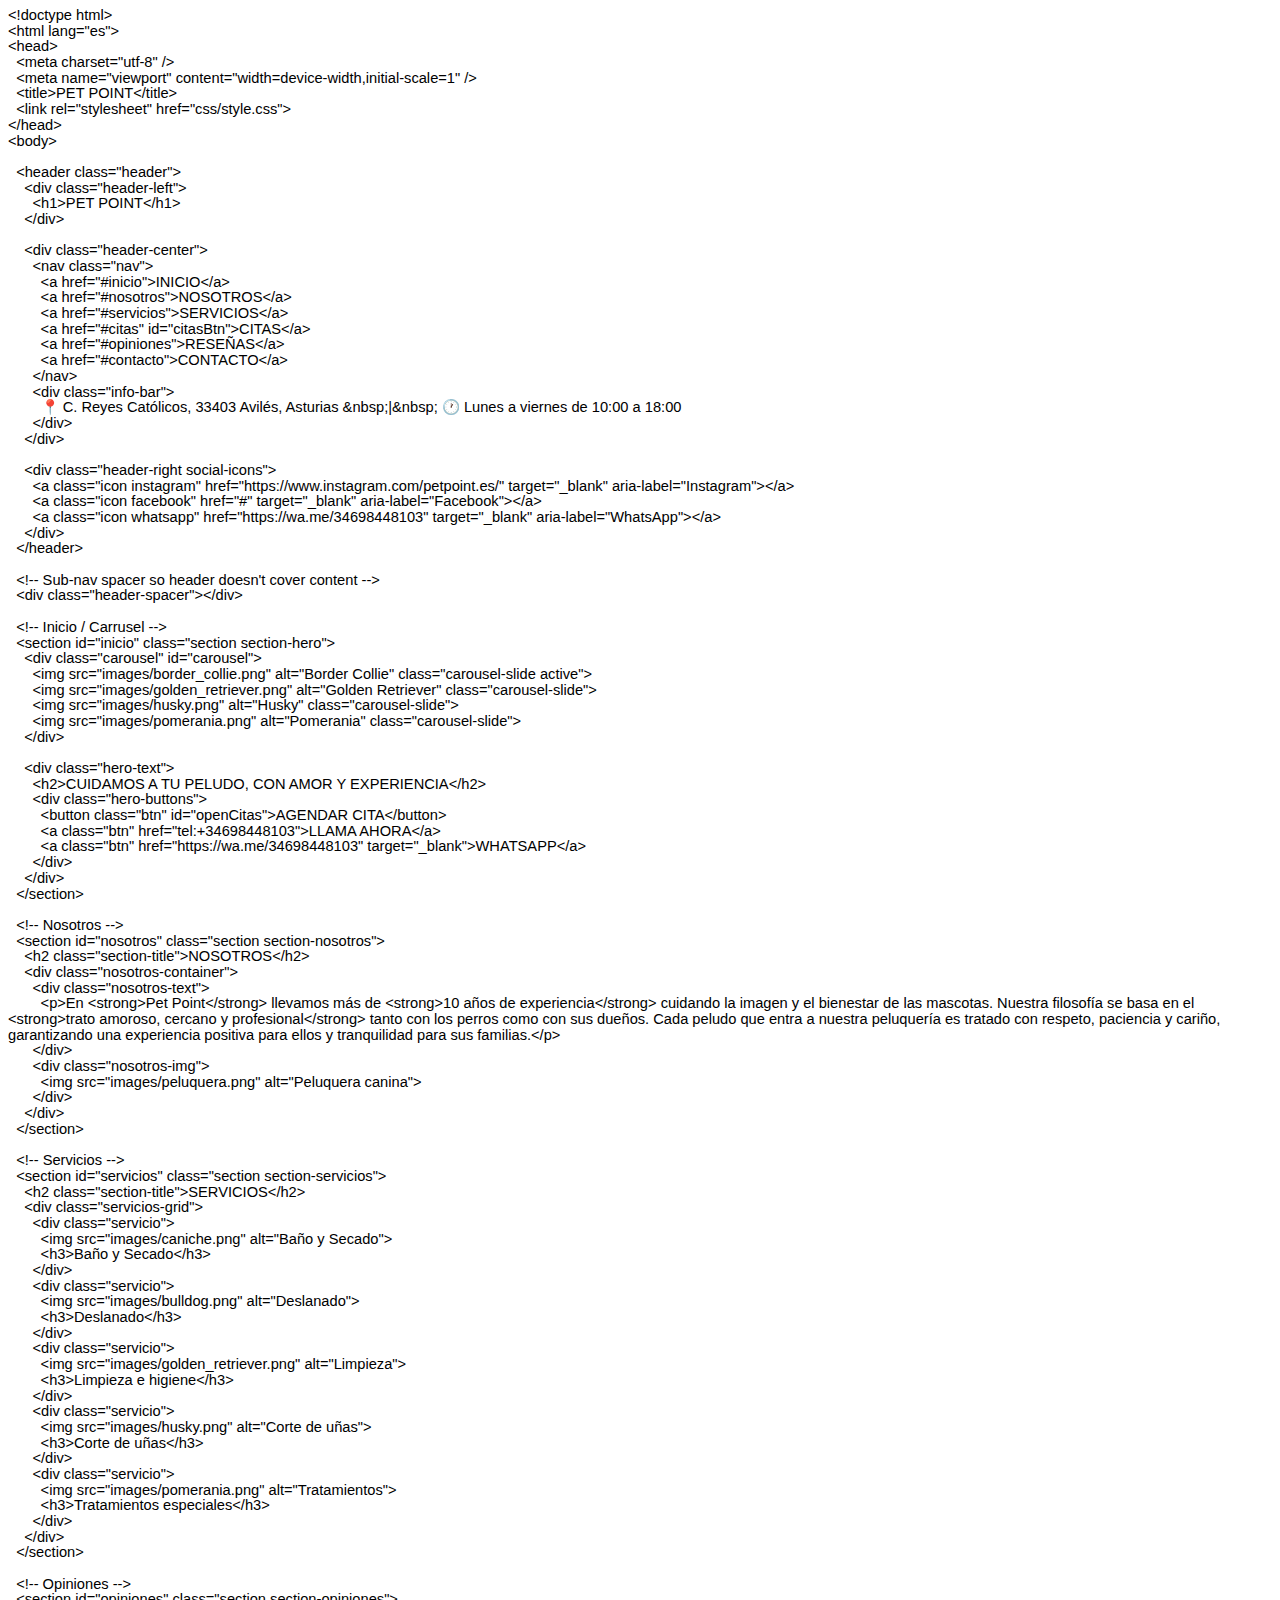
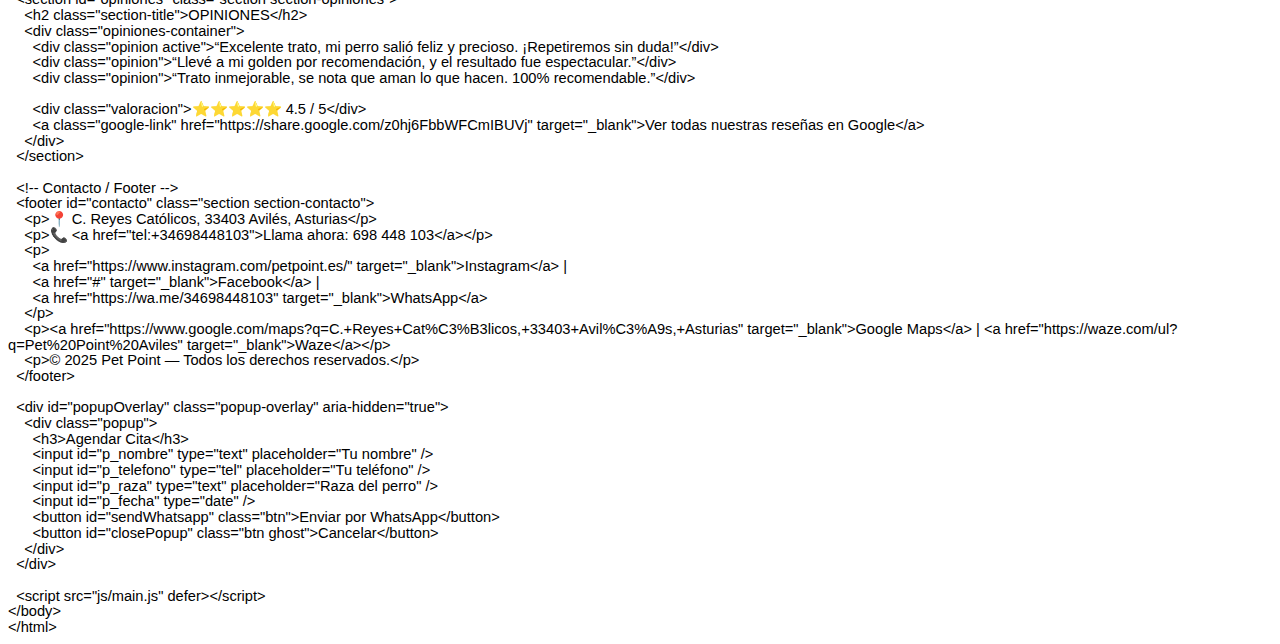
<file: index.htm>
<html xmlns:v="urn:schemas-microsoft-com:vml"
xmlns:o="urn:schemas-microsoft-com:office:office"
xmlns:w="urn:schemas-microsoft-com:office:word"
xmlns:m="http://schemas.microsoft.com/office/2004/12/omml"
xmlns="http://www.w3.org/TR/REC-html40">

<head>
<meta http-equiv=Content-Type content="text/html; charset=windows-1252">
<meta name=ProgId content=Word.Document>
<meta name=Generator content="Microsoft Word 15">
<meta name=Originator content="Microsoft Word 15">
<link rel=File-List href="index_archivos/filelist.xml">
<!--[if gte mso 9]><xml>
 <o:DocumentProperties>
  <o:Author>Sara Zarracina</o:Author>
  <o:Template>Normal</o:Template>
  <o:LastAuthor>Sara Zarracina</o:LastAuthor>
  <o:Revision>1</o:Revision>
  <o:TotalTime>1</o:TotalTime>
  <o:Created>2025-10-21T18:05:00Z</o:Created>
  <o:LastSaved>2025-10-21T18:06:00Z</o:LastSaved>
  <o:Pages>4</o:Pages>
  <o:Words>889</o:Words>
  <o:Characters>4891</o:Characters>
  <o:Lines>40</o:Lines>
  <o:Paragraphs>11</o:Paragraphs>
  <o:CharactersWithSpaces>5769</o:CharactersWithSpaces>
  <o:Version>16.00</o:Version>
 </o:DocumentProperties>
 <o:OfficeDocumentSettings>
  <o:AllowPNG/>
 </o:OfficeDocumentSettings>
</xml><![endif]-->
<link rel=themeData href="index_archivos/themedata.thmx">
<link rel=colorSchemeMapping href="index_archivos/colorschememapping.xml">
<!--[if gte mso 9]><xml>
 <w:WordDocument>
  <w:SpellingState>Clean</w:SpellingState>
  <w:GrammarState>Clean</w:GrammarState>
  <w:TrackMoves>false</w:TrackMoves>
  <w:TrackFormatting/>
  <w:HyphenationZone>21</w:HyphenationZone>
  <w:PunctuationKerning/>
  <w:ValidateAgainstSchemas/>
  <w:SaveIfXMLInvalid>false</w:SaveIfXMLInvalid>
  <w:IgnoreMixedContent>false</w:IgnoreMixedContent>
  <w:AlwaysShowPlaceholderText>false</w:AlwaysShowPlaceholderText>
  <w:DoNotPromoteQF/>
  <w:LidThemeOther>ES</w:LidThemeOther>
  <w:LidThemeAsian>X-NONE</w:LidThemeAsian>
  <w:LidThemeComplexScript>AR-SA</w:LidThemeComplexScript>
  <w:Compatibility>
   <w:BreakWrappedTables/>
   <w:SnapToGridInCell/>
   <w:WrapTextWithPunct/>
   <w:UseAsianBreakRules/>
   <w:DontGrowAutofit/>
   <w:SplitPgBreakAndParaMark/>
   <w:EnableOpenTypeKerning/>
   <w:DontFlipMirrorIndents/>
   <w:OverrideTableStyleHps/>
  </w:Compatibility>
  <m:mathPr>
   <m:mathFont m:val="Cambria Math"/>
   <m:brkBin m:val="before"/>
   <m:brkBinSub m:val="&#45;-"/>
   <m:smallFrac m:val="off"/>
   <m:dispDef/>
   <m:lMargin m:val="0"/>
   <m:rMargin m:val="0"/>
   <m:defJc m:val="centerGroup"/>
   <m:wrapIndent m:val="1440"/>
   <m:intLim m:val="subSup"/>
   <m:naryLim m:val="undOvr"/>
  </m:mathPr></w:WordDocument>
</xml><![endif]--><!--[if gte mso 9]><xml>
 <w:LatentStyles DefLockedState="false" DefUnhideWhenUsed="false"
  DefSemiHidden="false" DefQFormat="false" DefPriority="99"
  LatentStyleCount="376">
  <w:LsdException Locked="false" Priority="0" QFormat="true" Name="Normal"/>
  <w:LsdException Locked="false" Priority="9" QFormat="true" Name="heading 1"/>
  <w:LsdException Locked="false" Priority="9" SemiHidden="true"
   UnhideWhenUsed="true" QFormat="true" Name="heading 2"/>
  <w:LsdException Locked="false" Priority="9" SemiHidden="true"
   UnhideWhenUsed="true" QFormat="true" Name="heading 3"/>
  <w:LsdException Locked="false" Priority="9" SemiHidden="true"
   UnhideWhenUsed="true" QFormat="true" Name="heading 4"/>
  <w:LsdException Locked="false" Priority="9" SemiHidden="true"
   UnhideWhenUsed="true" QFormat="true" Name="heading 5"/>
  <w:LsdException Locked="false" Priority="9" SemiHidden="true"
   UnhideWhenUsed="true" QFormat="true" Name="heading 6"/>
  <w:LsdException Locked="false" Priority="9" SemiHidden="true"
   UnhideWhenUsed="true" QFormat="true" Name="heading 7"/>
  <w:LsdException Locked="false" Priority="9" SemiHidden="true"
   UnhideWhenUsed="true" QFormat="true" Name="heading 8"/>
  <w:LsdException Locked="false" Priority="9" SemiHidden="true"
   UnhideWhenUsed="true" QFormat="true" Name="heading 9"/>
  <w:LsdException Locked="false" SemiHidden="true" UnhideWhenUsed="true"
   Name="index 1"/>
  <w:LsdException Locked="false" SemiHidden="true" UnhideWhenUsed="true"
   Name="index 2"/>
  <w:LsdException Locked="false" SemiHidden="true" UnhideWhenUsed="true"
   Name="index 3"/>
  <w:LsdException Locked="false" SemiHidden="true" UnhideWhenUsed="true"
   Name="index 4"/>
  <w:LsdException Locked="false" SemiHidden="true" UnhideWhenUsed="true"
   Name="index 5"/>
  <w:LsdException Locked="false" SemiHidden="true" UnhideWhenUsed="true"
   Name="index 6"/>
  <w:LsdException Locked="false" SemiHidden="true" UnhideWhenUsed="true"
   Name="index 7"/>
  <w:LsdException Locked="false" SemiHidden="true" UnhideWhenUsed="true"
   Name="index 8"/>
  <w:LsdException Locked="false" SemiHidden="true" UnhideWhenUsed="true"
   Name="index 9"/>
  <w:LsdException Locked="false" Priority="39" SemiHidden="true"
   UnhideWhenUsed="true" Name="toc 1"/>
  <w:LsdException Locked="false" Priority="39" SemiHidden="true"
   UnhideWhenUsed="true" Name="toc 2"/>
  <w:LsdException Locked="false" Priority="39" SemiHidden="true"
   UnhideWhenUsed="true" Name="toc 3"/>
  <w:LsdException Locked="false" Priority="39" SemiHidden="true"
   UnhideWhenUsed="true" Name="toc 4"/>
  <w:LsdException Locked="false" Priority="39" SemiHidden="true"
   UnhideWhenUsed="true" Name="toc 5"/>
  <w:LsdException Locked="false" Priority="39" SemiHidden="true"
   UnhideWhenUsed="true" Name="toc 6"/>
  <w:LsdException Locked="false" Priority="39" SemiHidden="true"
   UnhideWhenUsed="true" Name="toc 7"/>
  <w:LsdException Locked="false" Priority="39" SemiHidden="true"
   UnhideWhenUsed="true" Name="toc 8"/>
  <w:LsdException Locked="false" Priority="39" SemiHidden="true"
   UnhideWhenUsed="true" Name="toc 9"/>
  <w:LsdException Locked="false" SemiHidden="true" UnhideWhenUsed="true"
   Name="Normal Indent"/>
  <w:LsdException Locked="false" SemiHidden="true" UnhideWhenUsed="true"
   Name="footnote text"/>
  <w:LsdException Locked="false" SemiHidden="true" UnhideWhenUsed="true"
   Name="annotation text"/>
  <w:LsdException Locked="false" SemiHidden="true" UnhideWhenUsed="true"
   Name="header"/>
  <w:LsdException Locked="false" SemiHidden="true" UnhideWhenUsed="true"
   Name="footer"/>
  <w:LsdException Locked="false" SemiHidden="true" UnhideWhenUsed="true"
   Name="index heading"/>
  <w:LsdException Locked="false" Priority="35" SemiHidden="true"
   UnhideWhenUsed="true" QFormat="true" Name="caption"/>
  <w:LsdException Locked="false" SemiHidden="true" UnhideWhenUsed="true"
   Name="table of figures"/>
  <w:LsdException Locked="false" SemiHidden="true" UnhideWhenUsed="true"
   Name="envelope address"/>
  <w:LsdException Locked="false" SemiHidden="true" UnhideWhenUsed="true"
   Name="envelope return"/>
  <w:LsdException Locked="false" SemiHidden="true" UnhideWhenUsed="true"
   Name="footnote reference"/>
  <w:LsdException Locked="false" SemiHidden="true" UnhideWhenUsed="true"
   Name="annotation reference"/>
  <w:LsdException Locked="false" SemiHidden="true" UnhideWhenUsed="true"
   Name="line number"/>
  <w:LsdException Locked="false" SemiHidden="true" UnhideWhenUsed="true"
   Name="page number"/>
  <w:LsdException Locked="false" SemiHidden="true" UnhideWhenUsed="true"
   Name="endnote reference"/>
  <w:LsdException Locked="false" SemiHidden="true" UnhideWhenUsed="true"
   Name="endnote text"/>
  <w:LsdException Locked="false" SemiHidden="true" UnhideWhenUsed="true"
   Name="table of authorities"/>
  <w:LsdException Locked="false" SemiHidden="true" UnhideWhenUsed="true"
   Name="macro"/>
  <w:LsdException Locked="false" SemiHidden="true" UnhideWhenUsed="true"
   Name="toa heading"/>
  <w:LsdException Locked="false" SemiHidden="true" UnhideWhenUsed="true"
   Name="List"/>
  <w:LsdException Locked="false" SemiHidden="true" UnhideWhenUsed="true"
   Name="List Bullet"/>
  <w:LsdException Locked="false" SemiHidden="true" UnhideWhenUsed="true"
   Name="List Number"/>
  <w:LsdException Locked="false" SemiHidden="true" UnhideWhenUsed="true"
   Name="List 2"/>
  <w:LsdException Locked="false" SemiHidden="true" UnhideWhenUsed="true"
   Name="List 3"/>
  <w:LsdException Locked="false" SemiHidden="true" UnhideWhenUsed="true"
   Name="List 4"/>
  <w:LsdException Locked="false" SemiHidden="true" UnhideWhenUsed="true"
   Name="List 5"/>
  <w:LsdException Locked="false" SemiHidden="true" UnhideWhenUsed="true"
   Name="List Bullet 2"/>
  <w:LsdException Locked="false" SemiHidden="true" UnhideWhenUsed="true"
   Name="List Bullet 3"/>
  <w:LsdException Locked="false" SemiHidden="true" UnhideWhenUsed="true"
   Name="List Bullet 4"/>
  <w:LsdException Locked="false" SemiHidden="true" UnhideWhenUsed="true"
   Name="List Bullet 5"/>
  <w:LsdException Locked="false" SemiHidden="true" UnhideWhenUsed="true"
   Name="List Number 2"/>
  <w:LsdException Locked="false" SemiHidden="true" UnhideWhenUsed="true"
   Name="List Number 3"/>
  <w:LsdException Locked="false" SemiHidden="true" UnhideWhenUsed="true"
   Name="List Number 4"/>
  <w:LsdException Locked="false" SemiHidden="true" UnhideWhenUsed="true"
   Name="List Number 5"/>
  <w:LsdException Locked="false" Priority="10" QFormat="true" Name="Title"/>
  <w:LsdException Locked="false" SemiHidden="true" UnhideWhenUsed="true"
   Name="Closing"/>
  <w:LsdException Locked="false" SemiHidden="true" UnhideWhenUsed="true"
   Name="Signature"/>
  <w:LsdException Locked="false" Priority="1" SemiHidden="true"
   UnhideWhenUsed="true" Name="Default Paragraph Font"/>
  <w:LsdException Locked="false" SemiHidden="true" UnhideWhenUsed="true"
   Name="Body Text"/>
  <w:LsdException Locked="false" SemiHidden="true" UnhideWhenUsed="true"
   Name="Body Text Indent"/>
  <w:LsdException Locked="false" SemiHidden="true" UnhideWhenUsed="true"
   Name="List Continue"/>
  <w:LsdException Locked="false" SemiHidden="true" UnhideWhenUsed="true"
   Name="List Continue 2"/>
  <w:LsdException Locked="false" SemiHidden="true" UnhideWhenUsed="true"
   Name="List Continue 3"/>
  <w:LsdException Locked="false" SemiHidden="true" UnhideWhenUsed="true"
   Name="List Continue 4"/>
  <w:LsdException Locked="false" SemiHidden="true" UnhideWhenUsed="true"
   Name="List Continue 5"/>
  <w:LsdException Locked="false" SemiHidden="true" UnhideWhenUsed="true"
   Name="Message Header"/>
  <w:LsdException Locked="false" Priority="11" QFormat="true" Name="Subtitle"/>
  <w:LsdException Locked="false" SemiHidden="true" UnhideWhenUsed="true"
   Name="Salutation"/>
  <w:LsdException Locked="false" SemiHidden="true" UnhideWhenUsed="true"
   Name="Date"/>
  <w:LsdException Locked="false" SemiHidden="true" UnhideWhenUsed="true"
   Name="Body Text First Indent"/>
  <w:LsdException Locked="false" SemiHidden="true" UnhideWhenUsed="true"
   Name="Body Text First Indent 2"/>
  <w:LsdException Locked="false" SemiHidden="true" UnhideWhenUsed="true"
   Name="Note Heading"/>
  <w:LsdException Locked="false" SemiHidden="true" UnhideWhenUsed="true"
   Name="Body Text 2"/>
  <w:LsdException Locked="false" SemiHidden="true" UnhideWhenUsed="true"
   Name="Body Text 3"/>
  <w:LsdException Locked="false" SemiHidden="true" UnhideWhenUsed="true"
   Name="Body Text Indent 2"/>
  <w:LsdException Locked="false" SemiHidden="true" UnhideWhenUsed="true"
   Name="Body Text Indent 3"/>
  <w:LsdException Locked="false" SemiHidden="true" UnhideWhenUsed="true"
   Name="Block Text"/>
  <w:LsdException Locked="false" SemiHidden="true" UnhideWhenUsed="true"
   Name="Hyperlink"/>
  <w:LsdException Locked="false" SemiHidden="true" UnhideWhenUsed="true"
   Name="FollowedHyperlink"/>
  <w:LsdException Locked="false" Priority="22" QFormat="true" Name="Strong"/>
  <w:LsdException Locked="false" Priority="20" QFormat="true" Name="Emphasis"/>
  <w:LsdException Locked="false" SemiHidden="true" UnhideWhenUsed="true"
   Name="Document Map"/>
  <w:LsdException Locked="false" SemiHidden="true" UnhideWhenUsed="true"
   Name="Plain Text"/>
  <w:LsdException Locked="false" SemiHidden="true" UnhideWhenUsed="true"
   Name="E-mail Signature"/>
  <w:LsdException Locked="false" SemiHidden="true" UnhideWhenUsed="true"
   Name="HTML Top of Form"/>
  <w:LsdException Locked="false" SemiHidden="true" UnhideWhenUsed="true"
   Name="HTML Bottom of Form"/>
  <w:LsdException Locked="false" SemiHidden="true" UnhideWhenUsed="true"
   Name="Normal (Web)"/>
  <w:LsdException Locked="false" SemiHidden="true" UnhideWhenUsed="true"
   Name="HTML Acronym"/>
  <w:LsdException Locked="false" SemiHidden="true" UnhideWhenUsed="true"
   Name="HTML Address"/>
  <w:LsdException Locked="false" SemiHidden="true" UnhideWhenUsed="true"
   Name="HTML Cite"/>
  <w:LsdException Locked="false" SemiHidden="true" UnhideWhenUsed="true"
   Name="HTML Code"/>
  <w:LsdException Locked="false" SemiHidden="true" UnhideWhenUsed="true"
   Name="HTML Definition"/>
  <w:LsdException Locked="false" SemiHidden="true" UnhideWhenUsed="true"
   Name="HTML Keyboard"/>
  <w:LsdException Locked="false" SemiHidden="true" UnhideWhenUsed="true"
   Name="HTML Preformatted"/>
  <w:LsdException Locked="false" SemiHidden="true" UnhideWhenUsed="true"
   Name="HTML Sample"/>
  <w:LsdException Locked="false" SemiHidden="true" UnhideWhenUsed="true"
   Name="HTML Typewriter"/>
  <w:LsdException Locked="false" SemiHidden="true" UnhideWhenUsed="true"
   Name="HTML Variable"/>
  <w:LsdException Locked="false" SemiHidden="true" UnhideWhenUsed="true"
   Name="Normal Table"/>
  <w:LsdException Locked="false" SemiHidden="true" UnhideWhenUsed="true"
   Name="annotation subject"/>
  <w:LsdException Locked="false" SemiHidden="true" UnhideWhenUsed="true"
   Name="No List"/>
  <w:LsdException Locked="false" SemiHidden="true" UnhideWhenUsed="true"
   Name="Outline List 1"/>
  <w:LsdException Locked="false" SemiHidden="true" UnhideWhenUsed="true"
   Name="Outline List 2"/>
  <w:LsdException Locked="false" SemiHidden="true" UnhideWhenUsed="true"
   Name="Outline List 3"/>
  <w:LsdException Locked="false" SemiHidden="true" UnhideWhenUsed="true"
   Name="Table Simple 1"/>
  <w:LsdException Locked="false" SemiHidden="true" UnhideWhenUsed="true"
   Name="Table Simple 2"/>
  <w:LsdException Locked="false" SemiHidden="true" UnhideWhenUsed="true"
   Name="Table Simple 3"/>
  <w:LsdException Locked="false" SemiHidden="true" UnhideWhenUsed="true"
   Name="Table Classic 1"/>
  <w:LsdException Locked="false" SemiHidden="true" UnhideWhenUsed="true"
   Name="Table Classic 2"/>
  <w:LsdException Locked="false" SemiHidden="true" UnhideWhenUsed="true"
   Name="Table Classic 3"/>
  <w:LsdException Locked="false" SemiHidden="true" UnhideWhenUsed="true"
   Name="Table Classic 4"/>
  <w:LsdException Locked="false" SemiHidden="true" UnhideWhenUsed="true"
   Name="Table Colorful 1"/>
  <w:LsdException Locked="false" SemiHidden="true" UnhideWhenUsed="true"
   Name="Table Colorful 2"/>
  <w:LsdException Locked="false" SemiHidden="true" UnhideWhenUsed="true"
   Name="Table Colorful 3"/>
  <w:LsdException Locked="false" SemiHidden="true" UnhideWhenUsed="true"
   Name="Table Columns 1"/>
  <w:LsdException Locked="false" SemiHidden="true" UnhideWhenUsed="true"
   Name="Table Columns 2"/>
  <w:LsdException Locked="false" SemiHidden="true" UnhideWhenUsed="true"
   Name="Table Columns 3"/>
  <w:LsdException Locked="false" SemiHidden="true" UnhideWhenUsed="true"
   Name="Table Columns 4"/>
  <w:LsdException Locked="false" SemiHidden="true" UnhideWhenUsed="true"
   Name="Table Columns 5"/>
  <w:LsdException Locked="false" SemiHidden="true" UnhideWhenUsed="true"
   Name="Table Grid 1"/>
  <w:LsdException Locked="false" SemiHidden="true" UnhideWhenUsed="true"
   Name="Table Grid 2"/>
  <w:LsdException Locked="false" SemiHidden="true" UnhideWhenUsed="true"
   Name="Table Grid 3"/>
  <w:LsdException Locked="false" SemiHidden="true" UnhideWhenUsed="true"
   Name="Table Grid 4"/>
  <w:LsdException Locked="false" SemiHidden="true" UnhideWhenUsed="true"
   Name="Table Grid 5"/>
  <w:LsdException Locked="false" SemiHidden="true" UnhideWhenUsed="true"
   Name="Table Grid 6"/>
  <w:LsdException Locked="false" SemiHidden="true" UnhideWhenUsed="true"
   Name="Table Grid 7"/>
  <w:LsdException Locked="false" SemiHidden="true" UnhideWhenUsed="true"
   Name="Table Grid 8"/>
  <w:LsdException Locked="false" SemiHidden="true" UnhideWhenUsed="true"
   Name="Table List 1"/>
  <w:LsdException Locked="false" SemiHidden="true" UnhideWhenUsed="true"
   Name="Table List 2"/>
  <w:LsdException Locked="false" SemiHidden="true" UnhideWhenUsed="true"
   Name="Table List 3"/>
  <w:LsdException Locked="false" SemiHidden="true" UnhideWhenUsed="true"
   Name="Table List 4"/>
  <w:LsdException Locked="false" SemiHidden="true" UnhideWhenUsed="true"
   Name="Table List 5"/>
  <w:LsdException Locked="false" SemiHidden="true" UnhideWhenUsed="true"
   Name="Table List 6"/>
  <w:LsdException Locked="false" SemiHidden="true" UnhideWhenUsed="true"
   Name="Table List 7"/>
  <w:LsdException Locked="false" SemiHidden="true" UnhideWhenUsed="true"
   Name="Table List 8"/>
  <w:LsdException Locked="false" SemiHidden="true" UnhideWhenUsed="true"
   Name="Table 3D effects 1"/>
  <w:LsdException Locked="false" SemiHidden="true" UnhideWhenUsed="true"
   Name="Table 3D effects 2"/>
  <w:LsdException Locked="false" SemiHidden="true" UnhideWhenUsed="true"
   Name="Table 3D effects 3"/>
  <w:LsdException Locked="false" SemiHidden="true" UnhideWhenUsed="true"
   Name="Table Contemporary"/>
  <w:LsdException Locked="false" SemiHidden="true" UnhideWhenUsed="true"
   Name="Table Elegant"/>
  <w:LsdException Locked="false" SemiHidden="true" UnhideWhenUsed="true"
   Name="Table Professional"/>
  <w:LsdException Locked="false" SemiHidden="true" UnhideWhenUsed="true"
   Name="Table Subtle 1"/>
  <w:LsdException Locked="false" SemiHidden="true" UnhideWhenUsed="true"
   Name="Table Subtle 2"/>
  <w:LsdException Locked="false" SemiHidden="true" UnhideWhenUsed="true"
   Name="Table Web 1"/>
  <w:LsdException Locked="false" SemiHidden="true" UnhideWhenUsed="true"
   Name="Table Web 2"/>
  <w:LsdException Locked="false" SemiHidden="true" UnhideWhenUsed="true"
   Name="Table Web 3"/>
  <w:LsdException Locked="false" SemiHidden="true" UnhideWhenUsed="true"
   Name="Balloon Text"/>
  <w:LsdException Locked="false" Priority="39" Name="Table Grid"/>
  <w:LsdException Locked="false" SemiHidden="true" UnhideWhenUsed="true"
   Name="Table Theme"/>
  <w:LsdException Locked="false" SemiHidden="true" Name="Placeholder Text"/>
  <w:LsdException Locked="false" Priority="1" QFormat="true" Name="No Spacing"/>
  <w:LsdException Locked="false" Priority="60" Name="Light Shading"/>
  <w:LsdException Locked="false" Priority="61" Name="Light List"/>
  <w:LsdException Locked="false" Priority="62" Name="Light Grid"/>
  <w:LsdException Locked="false" Priority="63" Name="Medium Shading 1"/>
  <w:LsdException Locked="false" Priority="64" Name="Medium Shading 2"/>
  <w:LsdException Locked="false" Priority="65" Name="Medium List 1"/>
  <w:LsdException Locked="false" Priority="66" Name="Medium List 2"/>
  <w:LsdException Locked="false" Priority="67" Name="Medium Grid 1"/>
  <w:LsdException Locked="false" Priority="68" Name="Medium Grid 2"/>
  <w:LsdException Locked="false" Priority="69" Name="Medium Grid 3"/>
  <w:LsdException Locked="false" Priority="70" Name="Dark List"/>
  <w:LsdException Locked="false" Priority="71" Name="Colorful Shading"/>
  <w:LsdException Locked="false" Priority="72" Name="Colorful List"/>
  <w:LsdException Locked="false" Priority="73" Name="Colorful Grid"/>
  <w:LsdException Locked="false" Priority="60" Name="Light Shading Accent 1"/>
  <w:LsdException Locked="false" Priority="61" Name="Light List Accent 1"/>
  <w:LsdException Locked="false" Priority="62" Name="Light Grid Accent 1"/>
  <w:LsdException Locked="false" Priority="63" Name="Medium Shading 1 Accent 1"/>
  <w:LsdException Locked="false" Priority="64" Name="Medium Shading 2 Accent 1"/>
  <w:LsdException Locked="false" Priority="65" Name="Medium List 1 Accent 1"/>
  <w:LsdException Locked="false" SemiHidden="true" Name="Revision"/>
  <w:LsdException Locked="false" Priority="34" QFormat="true"
   Name="List Paragraph"/>
  <w:LsdException Locked="false" Priority="29" QFormat="true" Name="Quote"/>
  <w:LsdException Locked="false" Priority="30" QFormat="true"
   Name="Intense Quote"/>
  <w:LsdException Locked="false" Priority="66" Name="Medium List 2 Accent 1"/>
  <w:LsdException Locked="false" Priority="67" Name="Medium Grid 1 Accent 1"/>
  <w:LsdException Locked="false" Priority="68" Name="Medium Grid 2 Accent 1"/>
  <w:LsdException Locked="false" Priority="69" Name="Medium Grid 3 Accent 1"/>
  <w:LsdException Locked="false" Priority="70" Name="Dark List Accent 1"/>
  <w:LsdException Locked="false" Priority="71" Name="Colorful Shading Accent 1"/>
  <w:LsdException Locked="false" Priority="72" Name="Colorful List Accent 1"/>
  <w:LsdException Locked="false" Priority="73" Name="Colorful Grid Accent 1"/>
  <w:LsdException Locked="false" Priority="60" Name="Light Shading Accent 2"/>
  <w:LsdException Locked="false" Priority="61" Name="Light List Accent 2"/>
  <w:LsdException Locked="false" Priority="62" Name="Light Grid Accent 2"/>
  <w:LsdException Locked="false" Priority="63" Name="Medium Shading 1 Accent 2"/>
  <w:LsdException Locked="false" Priority="64" Name="Medium Shading 2 Accent 2"/>
  <w:LsdException Locked="false" Priority="65" Name="Medium List 1 Accent 2"/>
  <w:LsdException Locked="false" Priority="66" Name="Medium List 2 Accent 2"/>
  <w:LsdException Locked="false" Priority="67" Name="Medium Grid 1 Accent 2"/>
  <w:LsdException Locked="false" Priority="68" Name="Medium Grid 2 Accent 2"/>
  <w:LsdException Locked="false" Priority="69" Name="Medium Grid 3 Accent 2"/>
  <w:LsdException Locked="false" Priority="70" Name="Dark List Accent 2"/>
  <w:LsdException Locked="false" Priority="71" Name="Colorful Shading Accent 2"/>
  <w:LsdException Locked="false" Priority="72" Name="Colorful List Accent 2"/>
  <w:LsdException Locked="false" Priority="73" Name="Colorful Grid Accent 2"/>
  <w:LsdException Locked="false" Priority="60" Name="Light Shading Accent 3"/>
  <w:LsdException Locked="false" Priority="61" Name="Light List Accent 3"/>
  <w:LsdException Locked="false" Priority="62" Name="Light Grid Accent 3"/>
  <w:LsdException Locked="false" Priority="63" Name="Medium Shading 1 Accent 3"/>
  <w:LsdException Locked="false" Priority="64" Name="Medium Shading 2 Accent 3"/>
  <w:LsdException Locked="false" Priority="65" Name="Medium List 1 Accent 3"/>
  <w:LsdException Locked="false" Priority="66" Name="Medium List 2 Accent 3"/>
  <w:LsdException Locked="false" Priority="67" Name="Medium Grid 1 Accent 3"/>
  <w:LsdException Locked="false" Priority="68" Name="Medium Grid 2 Accent 3"/>
  <w:LsdException Locked="false" Priority="69" Name="Medium Grid 3 Accent 3"/>
  <w:LsdException Locked="false" Priority="70" Name="Dark List Accent 3"/>
  <w:LsdException Locked="false" Priority="71" Name="Colorful Shading Accent 3"/>
  <w:LsdException Locked="false" Priority="72" Name="Colorful List Accent 3"/>
  <w:LsdException Locked="false" Priority="73" Name="Colorful Grid Accent 3"/>
  <w:LsdException Locked="false" Priority="60" Name="Light Shading Accent 4"/>
  <w:LsdException Locked="false" Priority="61" Name="Light List Accent 4"/>
  <w:LsdException Locked="false" Priority="62" Name="Light Grid Accent 4"/>
  <w:LsdException Locked="false" Priority="63" Name="Medium Shading 1 Accent 4"/>
  <w:LsdException Locked="false" Priority="64" Name="Medium Shading 2 Accent 4"/>
  <w:LsdException Locked="false" Priority="65" Name="Medium List 1 Accent 4"/>
  <w:LsdException Locked="false" Priority="66" Name="Medium List 2 Accent 4"/>
  <w:LsdException Locked="false" Priority="67" Name="Medium Grid 1 Accent 4"/>
  <w:LsdException Locked="false" Priority="68" Name="Medium Grid 2 Accent 4"/>
  <w:LsdException Locked="false" Priority="69" Name="Medium Grid 3 Accent 4"/>
  <w:LsdException Locked="false" Priority="70" Name="Dark List Accent 4"/>
  <w:LsdException Locked="false" Priority="71" Name="Colorful Shading Accent 4"/>
  <w:LsdException Locked="false" Priority="72" Name="Colorful List Accent 4"/>
  <w:LsdException Locked="false" Priority="73" Name="Colorful Grid Accent 4"/>
  <w:LsdException Locked="false" Priority="60" Name="Light Shading Accent 5"/>
  <w:LsdException Locked="false" Priority="61" Name="Light List Accent 5"/>
  <w:LsdException Locked="false" Priority="62" Name="Light Grid Accent 5"/>
  <w:LsdException Locked="false" Priority="63" Name="Medium Shading 1 Accent 5"/>
  <w:LsdException Locked="false" Priority="64" Name="Medium Shading 2 Accent 5"/>
  <w:LsdException Locked="false" Priority="65" Name="Medium List 1 Accent 5"/>
  <w:LsdException Locked="false" Priority="66" Name="Medium List 2 Accent 5"/>
  <w:LsdException Locked="false" Priority="67" Name="Medium Grid 1 Accent 5"/>
  <w:LsdException Locked="false" Priority="68" Name="Medium Grid 2 Accent 5"/>
  <w:LsdException Locked="false" Priority="69" Name="Medium Grid 3 Accent 5"/>
  <w:LsdException Locked="false" Priority="70" Name="Dark List Accent 5"/>
  <w:LsdException Locked="false" Priority="71" Name="Colorful Shading Accent 5"/>
  <w:LsdException Locked="false" Priority="72" Name="Colorful List Accent 5"/>
  <w:LsdException Locked="false" Priority="73" Name="Colorful Grid Accent 5"/>
  <w:LsdException Locked="false" Priority="60" Name="Light Shading Accent 6"/>
  <w:LsdException Locked="false" Priority="61" Name="Light List Accent 6"/>
  <w:LsdException Locked="false" Priority="62" Name="Light Grid Accent 6"/>
  <w:LsdException Locked="false" Priority="63" Name="Medium Shading 1 Accent 6"/>
  <w:LsdException Locked="false" Priority="64" Name="Medium Shading 2 Accent 6"/>
  <w:LsdException Locked="false" Priority="65" Name="Medium List 1 Accent 6"/>
  <w:LsdException Locked="false" Priority="66" Name="Medium List 2 Accent 6"/>
  <w:LsdException Locked="false" Priority="67" Name="Medium Grid 1 Accent 6"/>
  <w:LsdException Locked="false" Priority="68" Name="Medium Grid 2 Accent 6"/>
  <w:LsdException Locked="false" Priority="69" Name="Medium Grid 3 Accent 6"/>
  <w:LsdException Locked="false" Priority="70" Name="Dark List Accent 6"/>
  <w:LsdException Locked="false" Priority="71" Name="Colorful Shading Accent 6"/>
  <w:LsdException Locked="false" Priority="72" Name="Colorful List Accent 6"/>
  <w:LsdException Locked="false" Priority="73" Name="Colorful Grid Accent 6"/>
  <w:LsdException Locked="false" Priority="19" QFormat="true"
   Name="Subtle Emphasis"/>
  <w:LsdException Locked="false" Priority="21" QFormat="true"
   Name="Intense Emphasis"/>
  <w:LsdException Locked="false" Priority="31" QFormat="true"
   Name="Subtle Reference"/>
  <w:LsdException Locked="false" Priority="32" QFormat="true"
   Name="Intense Reference"/>
  <w:LsdException Locked="false" Priority="33" QFormat="true" Name="Book Title"/>
  <w:LsdException Locked="false" Priority="37" SemiHidden="true"
   UnhideWhenUsed="true" Name="Bibliography"/>
  <w:LsdException Locked="false" Priority="39" SemiHidden="true"
   UnhideWhenUsed="true" QFormat="true" Name="TOC Heading"/>
  <w:LsdException Locked="false" Priority="41" Name="Plain Table 1"/>
  <w:LsdException Locked="false" Priority="42" Name="Plain Table 2"/>
  <w:LsdException Locked="false" Priority="43" Name="Plain Table 3"/>
  <w:LsdException Locked="false" Priority="44" Name="Plain Table 4"/>
  <w:LsdException Locked="false" Priority="45" Name="Plain Table 5"/>
  <w:LsdException Locked="false" Priority="40" Name="Grid Table Light"/>
  <w:LsdException Locked="false" Priority="46" Name="Grid Table 1 Light"/>
  <w:LsdException Locked="false" Priority="47" Name="Grid Table 2"/>
  <w:LsdException Locked="false" Priority="48" Name="Grid Table 3"/>
  <w:LsdException Locked="false" Priority="49" Name="Grid Table 4"/>
  <w:LsdException Locked="false" Priority="50" Name="Grid Table 5 Dark"/>
  <w:LsdException Locked="false" Priority="51" Name="Grid Table 6 Colorful"/>
  <w:LsdException Locked="false" Priority="52" Name="Grid Table 7 Colorful"/>
  <w:LsdException Locked="false" Priority="46"
   Name="Grid Table 1 Light Accent 1"/>
  <w:LsdException Locked="false" Priority="47" Name="Grid Table 2 Accent 1"/>
  <w:LsdException Locked="false" Priority="48" Name="Grid Table 3 Accent 1"/>
  <w:LsdException Locked="false" Priority="49" Name="Grid Table 4 Accent 1"/>
  <w:LsdException Locked="false" Priority="50" Name="Grid Table 5 Dark Accent 1"/>
  <w:LsdException Locked="false" Priority="51"
   Name="Grid Table 6 Colorful Accent 1"/>
  <w:LsdException Locked="false" Priority="52"
   Name="Grid Table 7 Colorful Accent 1"/>
  <w:LsdException Locked="false" Priority="46"
   Name="Grid Table 1 Light Accent 2"/>
  <w:LsdException Locked="false" Priority="47" Name="Grid Table 2 Accent 2"/>
  <w:LsdException Locked="false" Priority="48" Name="Grid Table 3 Accent 2"/>
  <w:LsdException Locked="false" Priority="49" Name="Grid Table 4 Accent 2"/>
  <w:LsdException Locked="false" Priority="50" Name="Grid Table 5 Dark Accent 2"/>
  <w:LsdException Locked="false" Priority="51"
   Name="Grid Table 6 Colorful Accent 2"/>
  <w:LsdException Locked="false" Priority="52"
   Name="Grid Table 7 Colorful Accent 2"/>
  <w:LsdException Locked="false" Priority="46"
   Name="Grid Table 1 Light Accent 3"/>
  <w:LsdException Locked="false" Priority="47" Name="Grid Table 2 Accent 3"/>
  <w:LsdException Locked="false" Priority="48" Name="Grid Table 3 Accent 3"/>
  <w:LsdException Locked="false" Priority="49" Name="Grid Table 4 Accent 3"/>
  <w:LsdException Locked="false" Priority="50" Name="Grid Table 5 Dark Accent 3"/>
  <w:LsdException Locked="false" Priority="51"
   Name="Grid Table 6 Colorful Accent 3"/>
  <w:LsdException Locked="false" Priority="52"
   Name="Grid Table 7 Colorful Accent 3"/>
  <w:LsdException Locked="false" Priority="46"
   Name="Grid Table 1 Light Accent 4"/>
  <w:LsdException Locked="false" Priority="47" Name="Grid Table 2 Accent 4"/>
  <w:LsdException Locked="false" Priority="48" Name="Grid Table 3 Accent 4"/>
  <w:LsdException Locked="false" Priority="49" Name="Grid Table 4 Accent 4"/>
  <w:LsdException Locked="false" Priority="50" Name="Grid Table 5 Dark Accent 4"/>
  <w:LsdException Locked="false" Priority="51"
   Name="Grid Table 6 Colorful Accent 4"/>
  <w:LsdException Locked="false" Priority="52"
   Name="Grid Table 7 Colorful Accent 4"/>
  <w:LsdException Locked="false" Priority="46"
   Name="Grid Table 1 Light Accent 5"/>
  <w:LsdException Locked="false" Priority="47" Name="Grid Table 2 Accent 5"/>
  <w:LsdException Locked="false" Priority="48" Name="Grid Table 3 Accent 5"/>
  <w:LsdException Locked="false" Priority="49" Name="Grid Table 4 Accent 5"/>
  <w:LsdException Locked="false" Priority="50" Name="Grid Table 5 Dark Accent 5"/>
  <w:LsdException Locked="false" Priority="51"
   Name="Grid Table 6 Colorful Accent 5"/>
  <w:LsdException Locked="false" Priority="52"
   Name="Grid Table 7 Colorful Accent 5"/>
  <w:LsdException Locked="false" Priority="46"
   Name="Grid Table 1 Light Accent 6"/>
  <w:LsdException Locked="false" Priority="47" Name="Grid Table 2 Accent 6"/>
  <w:LsdException Locked="false" Priority="48" Name="Grid Table 3 Accent 6"/>
  <w:LsdException Locked="false" Priority="49" Name="Grid Table 4 Accent 6"/>
  <w:LsdException Locked="false" Priority="50" Name="Grid Table 5 Dark Accent 6"/>
  <w:LsdException Locked="false" Priority="51"
   Name="Grid Table 6 Colorful Accent 6"/>
  <w:LsdException Locked="false" Priority="52"
   Name="Grid Table 7 Colorful Accent 6"/>
  <w:LsdException Locked="false" Priority="46" Name="List Table 1 Light"/>
  <w:LsdException Locked="false" Priority="47" Name="List Table 2"/>
  <w:LsdException Locked="false" Priority="48" Name="List Table 3"/>
  <w:LsdException Locked="false" Priority="49" Name="List Table 4"/>
  <w:LsdException Locked="false" Priority="50" Name="List Table 5 Dark"/>
  <w:LsdException Locked="false" Priority="51" Name="List Table 6 Colorful"/>
  <w:LsdException Locked="false" Priority="52" Name="List Table 7 Colorful"/>
  <w:LsdException Locked="false" Priority="46"
   Name="List Table 1 Light Accent 1"/>
  <w:LsdException Locked="false" Priority="47" Name="List Table 2 Accent 1"/>
  <w:LsdException Locked="false" Priority="48" Name="List Table 3 Accent 1"/>
  <w:LsdException Locked="false" Priority="49" Name="List Table 4 Accent 1"/>
  <w:LsdException Locked="false" Priority="50" Name="List Table 5 Dark Accent 1"/>
  <w:LsdException Locked="false" Priority="51"
   Name="List Table 6 Colorful Accent 1"/>
  <w:LsdException Locked="false" Priority="52"
   Name="List Table 7 Colorful Accent 1"/>
  <w:LsdException Locked="false" Priority="46"
   Name="List Table 1 Light Accent 2"/>
  <w:LsdException Locked="false" Priority="47" Name="List Table 2 Accent 2"/>
  <w:LsdException Locked="false" Priority="48" Name="List Table 3 Accent 2"/>
  <w:LsdException Locked="false" Priority="49" Name="List Table 4 Accent 2"/>
  <w:LsdException Locked="false" Priority="50" Name="List Table 5 Dark Accent 2"/>
  <w:LsdException Locked="false" Priority="51"
   Name="List Table 6 Colorful Accent 2"/>
  <w:LsdException Locked="false" Priority="52"
   Name="List Table 7 Colorful Accent 2"/>
  <w:LsdException Locked="false" Priority="46"
   Name="List Table 1 Light Accent 3"/>
  <w:LsdException Locked="false" Priority="47" Name="List Table 2 Accent 3"/>
  <w:LsdException Locked="false" Priority="48" Name="List Table 3 Accent 3"/>
  <w:LsdException Locked="false" Priority="49" Name="List Table 4 Accent 3"/>
  <w:LsdException Locked="false" Priority="50" Name="List Table 5 Dark Accent 3"/>
  <w:LsdException Locked="false" Priority="51"
   Name="List Table 6 Colorful Accent 3"/>
  <w:LsdException Locked="false" Priority="52"
   Name="List Table 7 Colorful Accent 3"/>
  <w:LsdException Locked="false" Priority="46"
   Name="List Table 1 Light Accent 4"/>
  <w:LsdException Locked="false" Priority="47" Name="List Table 2 Accent 4"/>
  <w:LsdException Locked="false" Priority="48" Name="List Table 3 Accent 4"/>
  <w:LsdException Locked="false" Priority="49" Name="List Table 4 Accent 4"/>
  <w:LsdException Locked="false" Priority="50" Name="List Table 5 Dark Accent 4"/>
  <w:LsdException Locked="false" Priority="51"
   Name="List Table 6 Colorful Accent 4"/>
  <w:LsdException Locked="false" Priority="52"
   Name="List Table 7 Colorful Accent 4"/>
  <w:LsdException Locked="false" Priority="46"
   Name="List Table 1 Light Accent 5"/>
  <w:LsdException Locked="false" Priority="47" Name="List Table 2 Accent 5"/>
  <w:LsdException Locked="false" Priority="48" Name="List Table 3 Accent 5"/>
  <w:LsdException Locked="false" Priority="49" Name="List Table 4 Accent 5"/>
  <w:LsdException Locked="false" Priority="50" Name="List Table 5 Dark Accent 5"/>
  <w:LsdException Locked="false" Priority="51"
   Name="List Table 6 Colorful Accent 5"/>
  <w:LsdException Locked="false" Priority="52"
   Name="List Table 7 Colorful Accent 5"/>
  <w:LsdException Locked="false" Priority="46"
   Name="List Table 1 Light Accent 6"/>
  <w:LsdException Locked="false" Priority="47" Name="List Table 2 Accent 6"/>
  <w:LsdException Locked="false" Priority="48" Name="List Table 3 Accent 6"/>
  <w:LsdException Locked="false" Priority="49" Name="List Table 4 Accent 6"/>
  <w:LsdException Locked="false" Priority="50" Name="List Table 5 Dark Accent 6"/>
  <w:LsdException Locked="false" Priority="51"
   Name="List Table 6 Colorful Accent 6"/>
  <w:LsdException Locked="false" Priority="52"
   Name="List Table 7 Colorful Accent 6"/>
  <w:LsdException Locked="false" SemiHidden="true" UnhideWhenUsed="true"
   Name="Mention"/>
  <w:LsdException Locked="false" SemiHidden="true" UnhideWhenUsed="true"
   Name="Smart Hyperlink"/>
  <w:LsdException Locked="false" SemiHidden="true" UnhideWhenUsed="true"
   Name="Hashtag"/>
  <w:LsdException Locked="false" SemiHidden="true" UnhideWhenUsed="true"
   Name="Unresolved Mention"/>
  <w:LsdException Locked="false" SemiHidden="true" UnhideWhenUsed="true"
   Name="Smart Link"/>
 </w:LatentStyles>
</xml><![endif]-->
<style>
<!--
 /* Font Definitions */
 @font-face
	{font-family:"Cambria Math";
	panose-1:2 4 5 3 5 4 6 3 2 4;
	mso-font-charset:0;
	mso-generic-font-family:roman;
	mso-font-pitch:variable;
	mso-font-signature:-536869121 1107305727 33554432 0 415 0;}
@font-face
	{font-family:Calibri;
	panose-1:2 15 5 2 2 2 4 3 2 4;
	mso-font-charset:0;
	mso-generic-font-family:swiss;
	mso-font-pitch:variable;
	mso-font-signature:-469750017 -1040178053 9 0 511 0;}
@font-face
	{font-family:"Segoe UI Emoji";
	panose-1:2 11 5 2 4 2 4 2 2 3;
	mso-font-charset:0;
	mso-generic-font-family:swiss;
	mso-font-pitch:variable;
	mso-font-signature:3 33554432 134217728 0 1 0;}
 /* Style Definitions */
 p.MsoNormal, li.MsoNormal, div.MsoNormal
	{mso-style-unhide:no;
	mso-style-qformat:yes;
	mso-style-parent:"";
	margin:0cm;
	line-height:107%;
	mso-pagination:widow-orphan;
	font-size:11.0pt;
	font-family:"Calibri",sans-serif;
	mso-ascii-font-family:Calibri;
	mso-ascii-theme-font:minor-latin;
	mso-fareast-font-family:Calibri;
	mso-fareast-theme-font:minor-latin;
	mso-hansi-font-family:Calibri;
	mso-hansi-theme-font:minor-latin;
	mso-bidi-font-family:Arial;
	mso-bidi-theme-font:minor-bidi;
	mso-font-kerning:1.0pt;
	mso-ligatures:standardcontextual;
	mso-fareast-language:EN-US;}
h1
	{mso-style-priority:9;
	mso-style-unhide:no;
	mso-style-qformat:yes;
	mso-style-link:"T�tulo 1 Car";
	mso-style-next:Normal;
	margin-top:18.0pt;
	margin-right:0cm;
	margin-bottom:4.0pt;
	margin-left:0cm;
	line-height:107%;
	mso-pagination:widow-orphan lines-together;
	page-break-after:avoid;
	mso-outline-level:1;
	font-size:20.0pt;
	font-family:"Calibri Light",sans-serif;
	mso-ascii-font-family:"Calibri Light";
	mso-ascii-theme-font:major-latin;
	mso-fareast-font-family:"Times New Roman";
	mso-fareast-theme-font:major-fareast;
	mso-hansi-font-family:"Calibri Light";
	mso-hansi-theme-font:major-latin;
	mso-bidi-font-family:"Times New Roman";
	mso-bidi-theme-font:major-bidi;
	color:#2F5496;
	mso-themecolor:accent1;
	mso-themeshade:191;
	mso-font-kerning:1.0pt;
	mso-ligatures:standardcontextual;
	mso-fareast-language:EN-US;
	font-weight:normal;}
h2
	{mso-style-noshow:yes;
	mso-style-priority:9;
	mso-style-qformat:yes;
	mso-style-link:"T�tulo 2 Car";
	mso-style-next:Normal;
	margin-top:8.0pt;
	margin-right:0cm;
	margin-bottom:4.0pt;
	margin-left:0cm;
	line-height:107%;
	mso-pagination:widow-orphan lines-together;
	page-break-after:avoid;
	mso-outline-level:2;
	font-size:16.0pt;
	font-family:"Calibri Light",sans-serif;
	mso-ascii-font-family:"Calibri Light";
	mso-ascii-theme-font:major-latin;
	mso-fareast-font-family:"Times New Roman";
	mso-fareast-theme-font:major-fareast;
	mso-hansi-font-family:"Calibri Light";
	mso-hansi-theme-font:major-latin;
	mso-bidi-font-family:"Times New Roman";
	mso-bidi-theme-font:major-bidi;
	color:#2F5496;
	mso-themecolor:accent1;
	mso-themeshade:191;
	mso-font-kerning:1.0pt;
	mso-ligatures:standardcontextual;
	mso-fareast-language:EN-US;
	font-weight:normal;}
h3
	{mso-style-noshow:yes;
	mso-style-priority:9;
	mso-style-qformat:yes;
	mso-style-link:"T�tulo 3 Car";
	mso-style-next:Normal;
	margin-top:8.0pt;
	margin-right:0cm;
	margin-bottom:4.0pt;
	margin-left:0cm;
	line-height:107%;
	mso-pagination:widow-orphan lines-together;
	page-break-after:avoid;
	mso-outline-level:3;
	font-size:14.0pt;
	font-family:"Calibri",sans-serif;
	mso-ascii-font-family:Calibri;
	mso-ascii-theme-font:minor-latin;
	mso-fareast-font-family:"Times New Roman";
	mso-fareast-theme-font:major-fareast;
	mso-hansi-font-family:Calibri;
	mso-hansi-theme-font:minor-latin;
	mso-bidi-font-family:"Times New Roman";
	mso-bidi-theme-font:major-bidi;
	color:#2F5496;
	mso-themecolor:accent1;
	mso-themeshade:191;
	mso-font-kerning:1.0pt;
	mso-ligatures:standardcontextual;
	mso-fareast-language:EN-US;
	font-weight:normal;}
h4
	{mso-style-noshow:yes;
	mso-style-priority:9;
	mso-style-qformat:yes;
	mso-style-link:"T�tulo 4 Car";
	mso-style-next:Normal;
	margin-top:4.0pt;
	margin-right:0cm;
	margin-bottom:2.0pt;
	margin-left:0cm;
	line-height:107%;
	mso-pagination:widow-orphan lines-together;
	page-break-after:avoid;
	mso-outline-level:4;
	font-size:11.0pt;
	font-family:"Calibri",sans-serif;
	mso-ascii-font-family:Calibri;
	mso-ascii-theme-font:minor-latin;
	mso-fareast-font-family:"Times New Roman";
	mso-fareast-theme-font:major-fareast;
	mso-hansi-font-family:Calibri;
	mso-hansi-theme-font:minor-latin;
	mso-bidi-font-family:"Times New Roman";
	mso-bidi-theme-font:major-bidi;
	color:#2F5496;
	mso-themecolor:accent1;
	mso-themeshade:191;
	mso-font-kerning:1.0pt;
	mso-ligatures:standardcontextual;
	mso-fareast-language:EN-US;
	font-weight:normal;
	font-style:italic;}
h5
	{mso-style-noshow:yes;
	mso-style-priority:9;
	mso-style-qformat:yes;
	mso-style-link:"T�tulo 5 Car";
	mso-style-next:Normal;
	margin-top:4.0pt;
	margin-right:0cm;
	margin-bottom:2.0pt;
	margin-left:0cm;
	line-height:107%;
	mso-pagination:widow-orphan lines-together;
	page-break-after:avoid;
	mso-outline-level:5;
	font-size:11.0pt;
	font-family:"Calibri",sans-serif;
	mso-ascii-font-family:Calibri;
	mso-ascii-theme-font:minor-latin;
	mso-fareast-font-family:"Times New Roman";
	mso-fareast-theme-font:major-fareast;
	mso-hansi-font-family:Calibri;
	mso-hansi-theme-font:minor-latin;
	mso-bidi-font-family:"Times New Roman";
	mso-bidi-theme-font:major-bidi;
	color:#2F5496;
	mso-themecolor:accent1;
	mso-themeshade:191;
	mso-font-kerning:1.0pt;
	mso-ligatures:standardcontextual;
	mso-fareast-language:EN-US;
	font-weight:normal;}
h6
	{mso-style-noshow:yes;
	mso-style-priority:9;
	mso-style-qformat:yes;
	mso-style-link:"T�tulo 6 Car";
	mso-style-next:Normal;
	margin-top:2.0pt;
	margin-right:0cm;
	margin-bottom:0cm;
	margin-left:0cm;
	line-height:107%;
	mso-pagination:widow-orphan lines-together;
	page-break-after:avoid;
	mso-outline-level:6;
	font-size:11.0pt;
	font-family:"Calibri",sans-serif;
	mso-ascii-font-family:Calibri;
	mso-ascii-theme-font:minor-latin;
	mso-fareast-font-family:"Times New Roman";
	mso-fareast-theme-font:major-fareast;
	mso-hansi-font-family:Calibri;
	mso-hansi-theme-font:minor-latin;
	mso-bidi-font-family:"Times New Roman";
	mso-bidi-theme-font:major-bidi;
	color:#595959;
	mso-themecolor:text1;
	mso-themetint:166;
	mso-font-kerning:1.0pt;
	mso-ligatures:standardcontextual;
	mso-fareast-language:EN-US;
	font-weight:normal;
	font-style:italic;}
p.MsoHeading7, li.MsoHeading7, div.MsoHeading7
	{mso-style-noshow:yes;
	mso-style-priority:9;
	mso-style-qformat:yes;
	mso-style-link:"T�tulo 7 Car";
	mso-style-next:Normal;
	margin-top:2.0pt;
	margin-right:0cm;
	margin-bottom:0cm;
	margin-left:0cm;
	line-height:107%;
	mso-pagination:widow-orphan lines-together;
	page-break-after:avoid;
	mso-outline-level:7;
	font-size:11.0pt;
	font-family:"Calibri",sans-serif;
	mso-ascii-font-family:Calibri;
	mso-ascii-theme-font:minor-latin;
	mso-fareast-font-family:"Times New Roman";
	mso-fareast-theme-font:major-fareast;
	mso-hansi-font-family:Calibri;
	mso-hansi-theme-font:minor-latin;
	mso-bidi-font-family:"Times New Roman";
	mso-bidi-theme-font:major-bidi;
	color:#595959;
	mso-themecolor:text1;
	mso-themetint:166;
	mso-font-kerning:1.0pt;
	mso-ligatures:standardcontextual;
	mso-fareast-language:EN-US;}
p.MsoHeading8, li.MsoHeading8, div.MsoHeading8
	{mso-style-noshow:yes;
	mso-style-priority:9;
	mso-style-qformat:yes;
	mso-style-link:"T�tulo 8 Car";
	mso-style-next:Normal;
	margin:0cm;
	line-height:107%;
	mso-pagination:widow-orphan lines-together;
	page-break-after:avoid;
	mso-outline-level:8;
	font-size:11.0pt;
	font-family:"Calibri",sans-serif;
	mso-ascii-font-family:Calibri;
	mso-ascii-theme-font:minor-latin;
	mso-fareast-font-family:"Times New Roman";
	mso-fareast-theme-font:major-fareast;
	mso-hansi-font-family:Calibri;
	mso-hansi-theme-font:minor-latin;
	mso-bidi-font-family:"Times New Roman";
	mso-bidi-theme-font:major-bidi;
	color:#272727;
	mso-themecolor:text1;
	mso-themetint:216;
	mso-font-kerning:1.0pt;
	mso-ligatures:standardcontextual;
	mso-fareast-language:EN-US;
	font-style:italic;}
p.MsoHeading9, li.MsoHeading9, div.MsoHeading9
	{mso-style-noshow:yes;
	mso-style-priority:9;
	mso-style-qformat:yes;
	mso-style-link:"T�tulo 9 Car";
	mso-style-next:Normal;
	margin:0cm;
	line-height:107%;
	mso-pagination:widow-orphan lines-together;
	page-break-after:avoid;
	mso-outline-level:9;
	font-size:11.0pt;
	font-family:"Calibri",sans-serif;
	mso-ascii-font-family:Calibri;
	mso-ascii-theme-font:minor-latin;
	mso-fareast-font-family:"Times New Roman";
	mso-fareast-theme-font:major-fareast;
	mso-hansi-font-family:Calibri;
	mso-hansi-theme-font:minor-latin;
	mso-bidi-font-family:"Times New Roman";
	mso-bidi-theme-font:major-bidi;
	color:#272727;
	mso-themecolor:text1;
	mso-themetint:216;
	mso-font-kerning:1.0pt;
	mso-ligatures:standardcontextual;
	mso-fareast-language:EN-US;}
p.MsoTitle, li.MsoTitle, div.MsoTitle
	{mso-style-priority:10;
	mso-style-unhide:no;
	mso-style-qformat:yes;
	mso-style-link:"T�tulo Car";
	mso-style-next:Normal;
	margin-top:0cm;
	margin-right:0cm;
	margin-bottom:4.0pt;
	margin-left:0cm;
	mso-add-space:auto;
	mso-pagination:widow-orphan;
	font-size:28.0pt;
	font-family:"Calibri Light",sans-serif;
	mso-ascii-font-family:"Calibri Light";
	mso-ascii-theme-font:major-latin;
	mso-fareast-font-family:"Times New Roman";
	mso-fareast-theme-font:major-fareast;
	mso-hansi-font-family:"Calibri Light";
	mso-hansi-theme-font:major-latin;
	mso-bidi-font-family:"Times New Roman";
	mso-bidi-theme-font:major-bidi;
	letter-spacing:-.5pt;
	mso-font-kerning:14.0pt;
	mso-ligatures:standardcontextual;
	mso-fareast-language:EN-US;}
p.MsoTitleCxSpFirst, li.MsoTitleCxSpFirst, div.MsoTitleCxSpFirst
	{mso-style-priority:10;
	mso-style-unhide:no;
	mso-style-qformat:yes;
	mso-style-link:"T�tulo Car";
	mso-style-next:Normal;
	mso-style-type:export-only;
	margin:0cm;
	mso-add-space:auto;
	mso-pagination:widow-orphan;
	font-size:28.0pt;
	font-family:"Calibri Light",sans-serif;
	mso-ascii-font-family:"Calibri Light";
	mso-ascii-theme-font:major-latin;
	mso-fareast-font-family:"Times New Roman";
	mso-fareast-theme-font:major-fareast;
	mso-hansi-font-family:"Calibri Light";
	mso-hansi-theme-font:major-latin;
	mso-bidi-font-family:"Times New Roman";
	mso-bidi-theme-font:major-bidi;
	letter-spacing:-.5pt;
	mso-font-kerning:14.0pt;
	mso-ligatures:standardcontextual;
	mso-fareast-language:EN-US;}
p.MsoTitleCxSpMiddle, li.MsoTitleCxSpMiddle, div.MsoTitleCxSpMiddle
	{mso-style-priority:10;
	mso-style-unhide:no;
	mso-style-qformat:yes;
	mso-style-link:"T�tulo Car";
	mso-style-next:Normal;
	mso-style-type:export-only;
	margin:0cm;
	mso-add-space:auto;
	mso-pagination:widow-orphan;
	font-size:28.0pt;
	font-family:"Calibri Light",sans-serif;
	mso-ascii-font-family:"Calibri Light";
	mso-ascii-theme-font:major-latin;
	mso-fareast-font-family:"Times New Roman";
	mso-fareast-theme-font:major-fareast;
	mso-hansi-font-family:"Calibri Light";
	mso-hansi-theme-font:major-latin;
	mso-bidi-font-family:"Times New Roman";
	mso-bidi-theme-font:major-bidi;
	letter-spacing:-.5pt;
	mso-font-kerning:14.0pt;
	mso-ligatures:standardcontextual;
	mso-fareast-language:EN-US;}
p.MsoTitleCxSpLast, li.MsoTitleCxSpLast, div.MsoTitleCxSpLast
	{mso-style-priority:10;
	mso-style-unhide:no;
	mso-style-qformat:yes;
	mso-style-link:"T�tulo Car";
	mso-style-next:Normal;
	mso-style-type:export-only;
	margin-top:0cm;
	margin-right:0cm;
	margin-bottom:4.0pt;
	margin-left:0cm;
	mso-add-space:auto;
	mso-pagination:widow-orphan;
	font-size:28.0pt;
	font-family:"Calibri Light",sans-serif;
	mso-ascii-font-family:"Calibri Light";
	mso-ascii-theme-font:major-latin;
	mso-fareast-font-family:"Times New Roman";
	mso-fareast-theme-font:major-fareast;
	mso-hansi-font-family:"Calibri Light";
	mso-hansi-theme-font:major-latin;
	mso-bidi-font-family:"Times New Roman";
	mso-bidi-theme-font:major-bidi;
	letter-spacing:-.5pt;
	mso-font-kerning:14.0pt;
	mso-ligatures:standardcontextual;
	mso-fareast-language:EN-US;}
p.MsoSubtitle, li.MsoSubtitle, div.MsoSubtitle
	{mso-style-priority:11;
	mso-style-unhide:no;
	mso-style-qformat:yes;
	mso-style-link:"Subt�tulo Car";
	mso-style-next:Normal;
	margin-top:0cm;
	margin-right:0cm;
	margin-bottom:8.0pt;
	margin-left:0cm;
	line-height:107%;
	mso-pagination:widow-orphan;
	font-size:14.0pt;
	font-family:"Calibri",sans-serif;
	mso-ascii-font-family:Calibri;
	mso-ascii-theme-font:minor-latin;
	mso-fareast-font-family:"Times New Roman";
	mso-fareast-theme-font:major-fareast;
	mso-hansi-font-family:Calibri;
	mso-hansi-theme-font:minor-latin;
	mso-bidi-font-family:"Times New Roman";
	mso-bidi-theme-font:major-bidi;
	color:#595959;
	mso-themecolor:text1;
	mso-themetint:166;
	letter-spacing:.75pt;
	mso-font-kerning:1.0pt;
	mso-ligatures:standardcontextual;
	mso-fareast-language:EN-US;}
p.MsoListParagraph, li.MsoListParagraph, div.MsoListParagraph
	{mso-style-priority:34;
	mso-style-unhide:no;
	mso-style-qformat:yes;
	margin-top:0cm;
	margin-right:0cm;
	margin-bottom:0cm;
	margin-left:36.0pt;
	mso-add-space:auto;
	line-height:107%;
	mso-pagination:widow-orphan;
	font-size:11.0pt;
	font-family:"Calibri",sans-serif;
	mso-ascii-font-family:Calibri;
	mso-ascii-theme-font:minor-latin;
	mso-fareast-font-family:Calibri;
	mso-fareast-theme-font:minor-latin;
	mso-hansi-font-family:Calibri;
	mso-hansi-theme-font:minor-latin;
	mso-bidi-font-family:Arial;
	mso-bidi-theme-font:minor-bidi;
	mso-font-kerning:1.0pt;
	mso-ligatures:standardcontextual;
	mso-fareast-language:EN-US;}
p.MsoListParagraphCxSpFirst, li.MsoListParagraphCxSpFirst, div.MsoListParagraphCxSpFirst
	{mso-style-priority:34;
	mso-style-unhide:no;
	mso-style-qformat:yes;
	mso-style-type:export-only;
	margin-top:0cm;
	margin-right:0cm;
	margin-bottom:0cm;
	margin-left:36.0pt;
	mso-add-space:auto;
	line-height:107%;
	mso-pagination:widow-orphan;
	font-size:11.0pt;
	font-family:"Calibri",sans-serif;
	mso-ascii-font-family:Calibri;
	mso-ascii-theme-font:minor-latin;
	mso-fareast-font-family:Calibri;
	mso-fareast-theme-font:minor-latin;
	mso-hansi-font-family:Calibri;
	mso-hansi-theme-font:minor-latin;
	mso-bidi-font-family:Arial;
	mso-bidi-theme-font:minor-bidi;
	mso-font-kerning:1.0pt;
	mso-ligatures:standardcontextual;
	mso-fareast-language:EN-US;}
p.MsoListParagraphCxSpMiddle, li.MsoListParagraphCxSpMiddle, div.MsoListParagraphCxSpMiddle
	{mso-style-priority:34;
	mso-style-unhide:no;
	mso-style-qformat:yes;
	mso-style-type:export-only;
	margin-top:0cm;
	margin-right:0cm;
	margin-bottom:0cm;
	margin-left:36.0pt;
	mso-add-space:auto;
	line-height:107%;
	mso-pagination:widow-orphan;
	font-size:11.0pt;
	font-family:"Calibri",sans-serif;
	mso-ascii-font-family:Calibri;
	mso-ascii-theme-font:minor-latin;
	mso-fareast-font-family:Calibri;
	mso-fareast-theme-font:minor-latin;
	mso-hansi-font-family:Calibri;
	mso-hansi-theme-font:minor-latin;
	mso-bidi-font-family:Arial;
	mso-bidi-theme-font:minor-bidi;
	mso-font-kerning:1.0pt;
	mso-ligatures:standardcontextual;
	mso-fareast-language:EN-US;}
p.MsoListParagraphCxSpLast, li.MsoListParagraphCxSpLast, div.MsoListParagraphCxSpLast
	{mso-style-priority:34;
	mso-style-unhide:no;
	mso-style-qformat:yes;
	mso-style-type:export-only;
	margin-top:0cm;
	margin-right:0cm;
	margin-bottom:0cm;
	margin-left:36.0pt;
	mso-add-space:auto;
	line-height:107%;
	mso-pagination:widow-orphan;
	font-size:11.0pt;
	font-family:"Calibri",sans-serif;
	mso-ascii-font-family:Calibri;
	mso-ascii-theme-font:minor-latin;
	mso-fareast-font-family:Calibri;
	mso-fareast-theme-font:minor-latin;
	mso-hansi-font-family:Calibri;
	mso-hansi-theme-font:minor-latin;
	mso-bidi-font-family:Arial;
	mso-bidi-theme-font:minor-bidi;
	mso-font-kerning:1.0pt;
	mso-ligatures:standardcontextual;
	mso-fareast-language:EN-US;}
p.MsoQuote, li.MsoQuote, div.MsoQuote
	{mso-style-priority:29;
	mso-style-unhide:no;
	mso-style-qformat:yes;
	mso-style-link:"Cita Car";
	mso-style-next:Normal;
	margin-top:8.0pt;
	margin-right:0cm;
	margin-bottom:8.0pt;
	margin-left:0cm;
	text-align:center;
	line-height:107%;
	mso-pagination:widow-orphan;
	font-size:11.0pt;
	font-family:"Calibri",sans-serif;
	mso-ascii-font-family:Calibri;
	mso-ascii-theme-font:minor-latin;
	mso-fareast-font-family:Calibri;
	mso-fareast-theme-font:minor-latin;
	mso-hansi-font-family:Calibri;
	mso-hansi-theme-font:minor-latin;
	mso-bidi-font-family:Arial;
	mso-bidi-theme-font:minor-bidi;
	color:#404040;
	mso-themecolor:text1;
	mso-themetint:191;
	mso-font-kerning:1.0pt;
	mso-ligatures:standardcontextual;
	mso-fareast-language:EN-US;
	font-style:italic;}
p.MsoIntenseQuote, li.MsoIntenseQuote, div.MsoIntenseQuote
	{mso-style-priority:30;
	mso-style-unhide:no;
	mso-style-qformat:yes;
	mso-style-link:"Cita destacada Car";
	mso-style-next:Normal;
	margin-top:18.0pt;
	margin-right:43.2pt;
	margin-bottom:18.0pt;
	margin-left:43.2pt;
	text-align:center;
	line-height:107%;
	mso-pagination:widow-orphan;
	border:none;
	mso-border-top-alt:solid #2F5496 .5pt;
	mso-border-top-themecolor:accent1;
	mso-border-top-themeshade:191;
	mso-border-bottom-alt:solid #2F5496 .5pt;
	mso-border-bottom-themecolor:accent1;
	mso-border-bottom-themeshade:191;
	padding:0cm;
	mso-padding-alt:10.0pt 0cm 10.0pt 0cm;
	font-size:11.0pt;
	font-family:"Calibri",sans-serif;
	mso-ascii-font-family:Calibri;
	mso-ascii-theme-font:minor-latin;
	mso-fareast-font-family:Calibri;
	mso-fareast-theme-font:minor-latin;
	mso-hansi-font-family:Calibri;
	mso-hansi-theme-font:minor-latin;
	mso-bidi-font-family:Arial;
	mso-bidi-theme-font:minor-bidi;
	color:#2F5496;
	mso-themecolor:accent1;
	mso-themeshade:191;
	mso-font-kerning:1.0pt;
	mso-ligatures:standardcontextual;
	mso-fareast-language:EN-US;
	font-style:italic;}
span.MsoIntenseEmphasis
	{mso-style-priority:21;
	mso-style-unhide:no;
	mso-style-qformat:yes;
	color:#2F5496;
	mso-themecolor:accent1;
	mso-themeshade:191;
	font-style:italic;}
span.MsoIntenseReference
	{mso-style-priority:32;
	mso-style-unhide:no;
	mso-style-qformat:yes;
	font-variant:small-caps;
	color:#2F5496;
	mso-themecolor:accent1;
	mso-themeshade:191;
	letter-spacing:.25pt;
	font-weight:bold;}
span.Ttulo1Car
	{mso-style-name:"T�tulo 1 Car";
	mso-style-priority:9;
	mso-style-unhide:no;
	mso-style-locked:yes;
	mso-style-link:"T�tulo 1";
	mso-ansi-font-size:20.0pt;
	mso-bidi-font-size:20.0pt;
	font-family:"Calibri Light",sans-serif;
	mso-ascii-font-family:"Calibri Light";
	mso-ascii-theme-font:major-latin;
	mso-fareast-font-family:"Times New Roman";
	mso-fareast-theme-font:major-fareast;
	mso-hansi-font-family:"Calibri Light";
	mso-hansi-theme-font:major-latin;
	mso-bidi-font-family:"Times New Roman";
	mso-bidi-theme-font:major-bidi;
	color:#2F5496;
	mso-themecolor:accent1;
	mso-themeshade:191;}
span.Ttulo2Car
	{mso-style-name:"T�tulo 2 Car";
	mso-style-noshow:yes;
	mso-style-priority:9;
	mso-style-unhide:no;
	mso-style-locked:yes;
	mso-style-link:"T�tulo 2";
	mso-ansi-font-size:16.0pt;
	mso-bidi-font-size:16.0pt;
	font-family:"Calibri Light",sans-serif;
	mso-ascii-font-family:"Calibri Light";
	mso-ascii-theme-font:major-latin;
	mso-fareast-font-family:"Times New Roman";
	mso-fareast-theme-font:major-fareast;
	mso-hansi-font-family:"Calibri Light";
	mso-hansi-theme-font:major-latin;
	mso-bidi-font-family:"Times New Roman";
	mso-bidi-theme-font:major-bidi;
	color:#2F5496;
	mso-themecolor:accent1;
	mso-themeshade:191;}
span.Ttulo3Car
	{mso-style-name:"T�tulo 3 Car";
	mso-style-noshow:yes;
	mso-style-priority:9;
	mso-style-unhide:no;
	mso-style-locked:yes;
	mso-style-link:"T�tulo 3";
	mso-ansi-font-size:14.0pt;
	mso-bidi-font-size:14.0pt;
	font-family:"Times New Roman",serif;
	mso-fareast-font-family:"Times New Roman";
	mso-fareast-theme-font:major-fareast;
	mso-bidi-font-family:"Times New Roman";
	mso-bidi-theme-font:major-bidi;
	color:#2F5496;
	mso-themecolor:accent1;
	mso-themeshade:191;}
span.Ttulo4Car
	{mso-style-name:"T�tulo 4 Car";
	mso-style-noshow:yes;
	mso-style-priority:9;
	mso-style-unhide:no;
	mso-style-locked:yes;
	mso-style-link:"T�tulo 4";
	font-family:"Times New Roman",serif;
	mso-fareast-font-family:"Times New Roman";
	mso-fareast-theme-font:major-fareast;
	mso-bidi-font-family:"Times New Roman";
	mso-bidi-theme-font:major-bidi;
	color:#2F5496;
	mso-themecolor:accent1;
	mso-themeshade:191;
	font-style:italic;}
span.Ttulo5Car
	{mso-style-name:"T�tulo 5 Car";
	mso-style-noshow:yes;
	mso-style-priority:9;
	mso-style-unhide:no;
	mso-style-locked:yes;
	mso-style-link:"T�tulo 5";
	font-family:"Times New Roman",serif;
	mso-fareast-font-family:"Times New Roman";
	mso-fareast-theme-font:major-fareast;
	mso-bidi-font-family:"Times New Roman";
	mso-bidi-theme-font:major-bidi;
	color:#2F5496;
	mso-themecolor:accent1;
	mso-themeshade:191;}
span.Ttulo6Car
	{mso-style-name:"T�tulo 6 Car";
	mso-style-noshow:yes;
	mso-style-priority:9;
	mso-style-unhide:no;
	mso-style-locked:yes;
	mso-style-link:"T�tulo 6";
	font-family:"Times New Roman",serif;
	mso-fareast-font-family:"Times New Roman";
	mso-fareast-theme-font:major-fareast;
	mso-bidi-font-family:"Times New Roman";
	mso-bidi-theme-font:major-bidi;
	color:#595959;
	mso-themecolor:text1;
	mso-themetint:166;
	font-style:italic;}
span.Ttulo7Car
	{mso-style-name:"T�tulo 7 Car";
	mso-style-noshow:yes;
	mso-style-priority:9;
	mso-style-unhide:no;
	mso-style-locked:yes;
	mso-style-link:"T�tulo 7";
	font-family:"Times New Roman",serif;
	mso-fareast-font-family:"Times New Roman";
	mso-fareast-theme-font:major-fareast;
	mso-bidi-font-family:"Times New Roman";
	mso-bidi-theme-font:major-bidi;
	color:#595959;
	mso-themecolor:text1;
	mso-themetint:166;}
span.Ttulo8Car
	{mso-style-name:"T�tulo 8 Car";
	mso-style-noshow:yes;
	mso-style-priority:9;
	mso-style-unhide:no;
	mso-style-locked:yes;
	mso-style-link:"T�tulo 8";
	font-family:"Times New Roman",serif;
	mso-fareast-font-family:"Times New Roman";
	mso-fareast-theme-font:major-fareast;
	mso-bidi-font-family:"Times New Roman";
	mso-bidi-theme-font:major-bidi;
	color:#272727;
	mso-themecolor:text1;
	mso-themetint:216;
	font-style:italic;}
span.Ttulo9Car
	{mso-style-name:"T�tulo 9 Car";
	mso-style-noshow:yes;
	mso-style-priority:9;
	mso-style-unhide:no;
	mso-style-locked:yes;
	mso-style-link:"T�tulo 9";
	font-family:"Times New Roman",serif;
	mso-fareast-font-family:"Times New Roman";
	mso-fareast-theme-font:major-fareast;
	mso-bidi-font-family:"Times New Roman";
	mso-bidi-theme-font:major-bidi;
	color:#272727;
	mso-themecolor:text1;
	mso-themetint:216;}
span.TtuloCar
	{mso-style-name:"T�tulo Car";
	mso-style-priority:10;
	mso-style-unhide:no;
	mso-style-locked:yes;
	mso-style-link:T�tulo;
	mso-ansi-font-size:28.0pt;
	mso-bidi-font-size:28.0pt;
	font-family:"Calibri Light",sans-serif;
	mso-ascii-font-family:"Calibri Light";
	mso-ascii-theme-font:major-latin;
	mso-fareast-font-family:"Times New Roman";
	mso-fareast-theme-font:major-fareast;
	mso-hansi-font-family:"Calibri Light";
	mso-hansi-theme-font:major-latin;
	mso-bidi-font-family:"Times New Roman";
	mso-bidi-theme-font:major-bidi;
	letter-spacing:-.5pt;
	mso-font-kerning:14.0pt;}
span.SubttuloCar
	{mso-style-name:"Subt�tulo Car";
	mso-style-priority:11;
	mso-style-unhide:no;
	mso-style-locked:yes;
	mso-style-link:Subt�tulo;
	mso-ansi-font-size:14.0pt;
	mso-bidi-font-size:14.0pt;
	font-family:"Times New Roman",serif;
	mso-fareast-font-family:"Times New Roman";
	mso-fareast-theme-font:major-fareast;
	mso-bidi-font-family:"Times New Roman";
	mso-bidi-theme-font:major-bidi;
	color:#595959;
	mso-themecolor:text1;
	mso-themetint:166;
	letter-spacing:.75pt;}
span.CitaCar
	{mso-style-name:"Cita Car";
	mso-style-priority:29;
	mso-style-unhide:no;
	mso-style-locked:yes;
	mso-style-link:Cita;
	color:#404040;
	mso-themecolor:text1;
	mso-themetint:191;
	font-style:italic;}
span.CitadestacadaCar
	{mso-style-name:"Cita destacada Car";
	mso-style-priority:30;
	mso-style-unhide:no;
	mso-style-locked:yes;
	mso-style-link:"Cita destacada";
	color:#2F5496;
	mso-themecolor:accent1;
	mso-themeshade:191;
	font-style:italic;}
span.SpellE
	{mso-style-name:"";
	mso-spl-e:yes;}
span.GramE
	{mso-style-name:"";
	mso-gram-e:yes;}
.MsoChpDefault
	{mso-style-type:export-only;
	mso-default-props:yes;
	font-size:11.0pt;
	mso-ansi-font-size:11.0pt;
	mso-bidi-font-size:11.0pt;
	font-family:"Calibri",sans-serif;
	mso-ascii-font-family:Calibri;
	mso-ascii-theme-font:minor-latin;
	mso-fareast-font-family:Calibri;
	mso-fareast-theme-font:minor-latin;
	mso-hansi-font-family:Calibri;
	mso-hansi-theme-font:minor-latin;
	mso-bidi-font-family:Arial;
	mso-bidi-theme-font:minor-bidi;
	mso-fareast-language:EN-US;}
.MsoPapDefault
	{mso-style-type:export-only;
	line-height:107%;}
@page WordSection1
	{size:595.3pt 841.9pt;
	margin:70.85pt 3.0cm 70.85pt 3.0cm;
	mso-header-margin:35.4pt;
	mso-footer-margin:35.4pt;
	mso-paper-source:0;}
div.WordSection1
	{page:WordSection1;}
-->
</style>
<!--[if gte mso 10]>
<style>
 /* Style Definitions */
 table.MsoNormalTable
	{mso-style-name:"Tabla normal";
	mso-tstyle-rowband-size:0;
	mso-tstyle-colband-size:0;
	mso-style-noshow:yes;
	mso-style-priority:99;
	mso-style-parent:"";
	mso-padding-alt:0cm 5.4pt 0cm 5.4pt;
	mso-para-margin:0cm;
	line-height:107%;
	mso-pagination:widow-orphan;
	font-size:11.0pt;
	font-family:"Calibri",sans-serif;
	mso-ascii-font-family:Calibri;
	mso-ascii-theme-font:minor-latin;
	mso-hansi-font-family:Calibri;
	mso-hansi-theme-font:minor-latin;
	mso-bidi-font-family:Arial;
	mso-bidi-theme-font:minor-bidi;
	mso-font-kerning:1.0pt;
	mso-ligatures:standardcontextual;
	mso-fareast-language:EN-US;}
</style>
<![endif]--><!--[if gte mso 9]><xml>
 <o:shapedefaults v:ext="edit" spidmax="1026"/>
</xml><![endif]--><!--[if gte mso 9]><xml>
 <o:shapelayout v:ext="edit">
  <o:idmap v:ext="edit" data="1"/>
 </o:shapelayout></xml><![endif]-->
</head>

<body lang=ES-TRAD style='tab-interval:35.4pt;word-wrap:break-word'>

<div class=WordSection1>

<p class=MsoNormal><span lang=EN-US style='mso-ansi-language:EN-US'>&lt;!doctype
html&gt;<o:p></o:p></span></p>

<p class=MsoNormal><span lang=EN-US style='mso-ansi-language:EN-US'>&lt;html
lang=&quot;es&quot;&gt;<o:p></o:p></span></p>

<p class=MsoNormal><span lang=EN-US style='mso-ansi-language:EN-US'>&lt;head&gt;<o:p></o:p></span></p>

<p class=MsoNormal><span lang=EN-US style='mso-ansi-language:EN-US'><span
style='mso-spacerun:yes'>� </span>&lt;meta charset=&quot;utf-8&quot; /&gt;<o:p></o:p></span></p>

<p class=MsoNormal><span lang=EN-US style='mso-ansi-language:EN-US'><span
style='mso-spacerun:yes'>� </span>&lt;meta name=&quot;viewport&quot;
content=&quot;width=device-width,initial-scale=1&quot; /&gt;<o:p></o:p></span></p>

<p class=MsoNormal><span lang=EN-US style='mso-ansi-language:EN-US'><span
style='mso-spacerun:yes'>� </span>&lt;title&gt;PET POINT&lt;/title&gt;<o:p></o:p></span></p>

<p class=MsoNormal><span lang=EN-US style='mso-ansi-language:EN-US'><span
style='mso-spacerun:yes'>� </span>&lt;link rel=&quot;stylesheet&quot;
href=&quot;css/style.css&quot;&gt;<o:p></o:p></span></p>

<p class=MsoNormal><span lang=EN-US style='mso-ansi-language:EN-US'>&lt;/head&gt;<o:p></o:p></span></p>

<p class=MsoNormal><span lang=EN-US style='mso-ansi-language:EN-US'>&lt;body&gt;<o:p></o:p></span></p>

<p class=MsoNormal><span lang=EN-US style='mso-ansi-language:EN-US'><o:p>&nbsp;</o:p></span></p>

<p class=MsoNormal><span lang=EN-US style='mso-ansi-language:EN-US'><span
style='mso-spacerun:yes'>� </span>&lt;header class=&quot;header&quot;&gt;<o:p></o:p></span></p>

<p class=MsoNormal><span lang=EN-US style='mso-ansi-language:EN-US'><span
style='mso-spacerun:yes'>��� </span>&lt;div class=&quot;header-left&quot;&gt;<o:p></o:p></span></p>

<p class=MsoNormal><span lang=EN-US style='mso-ansi-language:EN-US'><span
style='mso-spacerun:yes'>����� </span>&lt;h1&gt;PET POINT&lt;/h1&gt;<o:p></o:p></span></p>

<p class=MsoNormal><span lang=EN-US style='mso-ansi-language:EN-US'><span
style='mso-spacerun:yes'>��� </span>&lt;/div&gt;<o:p></o:p></span></p>

<p class=MsoNormal><span lang=EN-US style='mso-ansi-language:EN-US'><o:p>&nbsp;</o:p></span></p>

<p class=MsoNormal><span lang=EN-US style='mso-ansi-language:EN-US'><span
style='mso-spacerun:yes'>��� </span>&lt;div class=&quot;header-center&quot;&gt;<o:p></o:p></span></p>

<p class=MsoNormal><span lang=EN-US style='mso-ansi-language:EN-US'><span
style='mso-spacerun:yes'>����� </span></span>&lt;<span class=SpellE>nav</span> <span
class=SpellE>class</span>=&quot;<span class=SpellE>nav</span>&quot;&gt;<o:p></o:p></p>

<p class=MsoNormal><span style='mso-spacerun:yes'>������� </span>&lt;a <span
class=SpellE>href</span>=&quot;#inicio&quot;&gt;INICIO&lt;/a&gt;<o:p></o:p></p>

<p class=MsoNormal><span style='mso-spacerun:yes'>������� </span>&lt;a <span
class=SpellE>href</span>=&quot;#nosotros&quot;&gt;NOSOTROS&lt;/a&gt;<o:p></o:p></p>

<p class=MsoNormal><span style='mso-spacerun:yes'>������� </span>&lt;a <span
class=SpellE>href</span>=&quot;#servicios&quot;&gt;SERVICIOS&lt;/a&gt;<o:p></o:p></p>

<p class=MsoNormal><span style='mso-spacerun:yes'>������� </span>&lt;a <span
class=SpellE>href</span>=&quot;#citas&quot; id=&quot;<span class=SpellE>citasBtn</span>&quot;&gt;CITAS&lt;/a&gt;<o:p></o:p></p>

<p class=MsoNormal><span style='mso-spacerun:yes'>������� </span>&lt;a <span
class=SpellE>href</span>=&quot;#opiniones&quot;&gt;RESE�AS&lt;/a&gt;<o:p></o:p></p>

<p class=MsoNormal><span style='mso-spacerun:yes'>������� </span><span
lang=EN-US style='mso-ansi-language:EN-US'>&lt;a
href=&quot;#contacto&quot;&gt;CONTACTO&lt;/a&gt;<o:p></o:p></span></p>

<p class=MsoNormal><span lang=EN-US style='mso-ansi-language:EN-US'><span
style='mso-spacerun:yes'>����� </span>&lt;/nav&gt;<o:p></o:p></span></p>

<p class=MsoNormal><span lang=EN-US style='mso-ansi-language:EN-US'><span
style='mso-spacerun:yes'>����� </span>&lt;div class=&quot;info-bar&quot;&gt;<o:p></o:p></span></p>

<p class=MsoNormal><span lang=EN-US style='mso-ansi-language:EN-US'><span
style='mso-spacerun:yes'>������� </span></span><span style='font-family:"Segoe UI Emoji",sans-serif;
mso-bidi-font-family:"Segoe UI Emoji"'>&#128205;</span> C. Reyes Cat�licos,
33403 Avil�s, Asturias &amp;<span class=SpellE>nbsp</span>;|&amp;<span
class=SpellE>nbsp</span>; <span style='font-family:"Segoe UI Emoji",sans-serif;
mso-bidi-font-family:"Segoe UI Emoji"'>&#128336;</span> <span class=GramE>Lunes</span>
a viernes de 10:00 a 18:00<o:p></o:p></p>

<p class=MsoNormal><span style='mso-spacerun:yes'>����� </span><span
lang=EN-US style='mso-ansi-language:EN-US'>&lt;/div&gt;<o:p></o:p></span></p>

<p class=MsoNormal><span lang=EN-US style='mso-ansi-language:EN-US'><span
style='mso-spacerun:yes'>��� </span>&lt;/div&gt;<o:p></o:p></span></p>

<p class=MsoNormal><span lang=EN-US style='mso-ansi-language:EN-US'><o:p>&nbsp;</o:p></span></p>

<p class=MsoNormal><span lang=EN-US style='mso-ansi-language:EN-US'><span
style='mso-spacerun:yes'>��� </span>&lt;div class=&quot;header-right
social-icons&quot;&gt;<o:p></o:p></span></p>

<p class=MsoNormal><span lang=EN-US style='mso-ansi-language:EN-US'><span
style='mso-spacerun:yes'>����� </span>&lt;a class=&quot;icon instagram&quot;
href=&quot;https://www.instagram.com/petpoint.es/&quot;
target=&quot;_blank&quot; aria-label=&quot;Instagram&quot;&gt;&lt;/a&gt;<o:p></o:p></span></p>

<p class=MsoNormal><span lang=EN-US style='mso-ansi-language:EN-US'><span
style='mso-spacerun:yes'>����� </span>&lt;a class=&quot;icon facebook&quot;
href=&quot;#&quot; target=&quot;_blank&quot;
aria-label=&quot;Facebook&quot;&gt;&lt;/a&gt;<o:p></o:p></span></p>

<p class=MsoNormal><span lang=EN-US style='mso-ansi-language:EN-US'><span
style='mso-spacerun:yes'>����� </span>&lt;a class=&quot;icon whatsapp&quot;
href=&quot;https://wa.me/34698448103&quot; target=&quot;_blank&quot;
aria-label=&quot;WhatsApp&quot;&gt;&lt;/a&gt;<o:p></o:p></span></p>

<p class=MsoNormal><span lang=EN-US style='mso-ansi-language:EN-US'><span
style='mso-spacerun:yes'>��� </span>&lt;/div&gt;<o:p></o:p></span></p>

<p class=MsoNormal><span lang=EN-US style='mso-ansi-language:EN-US'><span
style='mso-spacerun:yes'>� </span>&lt;/header&gt;<o:p></o:p></span></p>

<p class=MsoNormal><span lang=EN-US style='mso-ansi-language:EN-US'><o:p>&nbsp;</o:p></span></p>

<p class=MsoNormal><span lang=EN-US style='mso-ansi-language:EN-US'><span
style='mso-spacerun:yes'>� </span>&lt;!-- Sub-nav spacer so header doesn't
cover content --&gt;<o:p></o:p></span></p>

<p class=MsoNormal><span lang=EN-US style='mso-ansi-language:EN-US'><span
style='mso-spacerun:yes'>� </span>&lt;div
class=&quot;header-spacer&quot;&gt;&lt;/div&gt;<o:p></o:p></span></p>

<p class=MsoNormal><span lang=EN-US style='mso-ansi-language:EN-US'><o:p>&nbsp;</o:p></span></p>

<p class=MsoNormal><span lang=EN-US style='mso-ansi-language:EN-US'><span
style='mso-spacerun:yes'>� </span>&lt;!-- Inicio / Carrusel --&gt;<o:p></o:p></span></p>

<p class=MsoNormal><span lang=EN-US style='mso-ansi-language:EN-US'><span
style='mso-spacerun:yes'>� </span>&lt;section id=&quot;inicio&quot;
class=&quot;section section-hero&quot;&gt;<o:p></o:p></span></p>

<p class=MsoNormal><span lang=EN-US style='mso-ansi-language:EN-US'><span
style='mso-spacerun:yes'>��� </span>&lt;div class=&quot;carousel&quot;
id=&quot;carousel&quot;&gt;<o:p></o:p></span></p>

<p class=MsoNormal><span lang=EN-US style='mso-ansi-language:EN-US'><span
style='mso-spacerun:yes'>����� </span>&lt;img
src=&quot;images/border_collie.png&quot; alt=&quot;Border Collie&quot;
class=&quot;carousel-slide active&quot;&gt;<o:p></o:p></span></p>

<p class=MsoNormal><span lang=EN-US style='mso-ansi-language:EN-US'><span
style='mso-spacerun:yes'>����� </span>&lt;img
src=&quot;images/golden_retriever.png&quot; alt=&quot;Golden Retriever&quot;
class=&quot;carousel-slide&quot;&gt;<o:p></o:p></span></p>

<p class=MsoNormal><span lang=EN-US style='mso-ansi-language:EN-US'><span
style='mso-spacerun:yes'>����� </span>&lt;img src=&quot;images/husky.png&quot;
alt=&quot;Husky&quot; class=&quot;carousel-slide&quot;&gt;<o:p></o:p></span></p>

<p class=MsoNormal><span lang=EN-US style='mso-ansi-language:EN-US'><span
style='mso-spacerun:yes'>����� </span>&lt;img
src=&quot;images/pomerania.png&quot; alt=&quot;Pomerania&quot;
class=&quot;carousel-slide&quot;&gt;<o:p></o:p></span></p>

<p class=MsoNormal><span lang=EN-US style='mso-ansi-language:EN-US'><span
style='mso-spacerun:yes'>��� </span>&lt;/div&gt;<o:p></o:p></span></p>

<p class=MsoNormal><span lang=EN-US style='mso-ansi-language:EN-US'><o:p>&nbsp;</o:p></span></p>

<p class=MsoNormal><span lang=EN-US style='mso-ansi-language:EN-US'><span
style='mso-spacerun:yes'>��� </span>&lt;div class=&quot;hero-text&quot;&gt;<o:p></o:p></span></p>

<p class=MsoNormal><span lang=EN-US style='mso-ansi-language:EN-US'><span
style='mso-spacerun:yes'>����� </span></span>&lt;h2&gt;CUIDAMOS A TU PELUDO,
CON AMOR Y EXPERIENCIA&lt;/h2&gt;<o:p></o:p></p>

<p class=MsoNormal><span style='mso-spacerun:yes'>����� </span><span
lang=EN-US style='mso-ansi-language:EN-US'>&lt;div
class=&quot;hero-buttons&quot;&gt;<o:p></o:p></span></p>

<p class=MsoNormal><span lang=EN-US style='mso-ansi-language:EN-US'><span
style='mso-spacerun:yes'>������� </span>&lt;button class=&quot;btn&quot;
id=&quot;openCitas&quot;&gt;AGENDAR CITA&lt;/button&gt;<o:p></o:p></span></p>

<p class=MsoNormal><span lang=EN-US style='mso-ansi-language:EN-US'><span
style='mso-spacerun:yes'>������� </span></span>&lt;a <span class=SpellE>class</span>=&quot;<span
class=SpellE>btn</span>&quot; <span class=SpellE>href</span>=&quot;<span
class=SpellE><span class=GramE>tel</span></span><span class=GramE>:+</span>34698448103&quot;&gt;LLAMA
AHORA&lt;/a&gt;<o:p></o:p></p>

<p class=MsoNormal><span style='mso-spacerun:yes'>������� </span><span
lang=EN-US style='mso-ansi-language:EN-US'>&lt;a class=&quot;btn&quot;
href=&quot;https://wa.me/34698448103&quot;
target=&quot;_blank&quot;&gt;WHATSAPP&lt;/a&gt;<o:p></o:p></span></p>

<p class=MsoNormal><span lang=EN-US style='mso-ansi-language:EN-US'><span
style='mso-spacerun:yes'>����� </span></span>&lt;/<span class=SpellE>div</span>&gt;<o:p></o:p></p>

<p class=MsoNormal><span style='mso-spacerun:yes'>��� </span>&lt;/<span
class=SpellE>div</span>&gt;<o:p></o:p></p>

<p class=MsoNormal><span style='mso-spacerun:yes'>� </span>&lt;/<span
class=SpellE>section</span>&gt;<o:p></o:p></p>

<p class=MsoNormal><o:p>&nbsp;</o:p></p>

<p class=MsoNormal><span style='mso-spacerun:yes'>� </span><span class=GramE>&lt;!--</span>
Nosotros --&gt;<o:p></o:p></p>

<p class=MsoNormal><span style='mso-spacerun:yes'>� </span>&lt;<span
class=SpellE>section</span> id=&quot;nosotros&quot; <span class=SpellE>class</span>=&quot;<span
class=SpellE>section</span> <span class=SpellE>section</span>-nosotros&quot;&gt;<o:p></o:p></p>

<p class=MsoNormal><span style='mso-spacerun:yes'>��� </span><span lang=EN-US
style='mso-ansi-language:EN-US'>&lt;h2
class=&quot;section-title&quot;&gt;NOSOTROS&lt;/h2&gt;<o:p></o:p></span></p>

<p class=MsoNormal><span lang=EN-US style='mso-ansi-language:EN-US'><span
style='mso-spacerun:yes'>��� </span></span>&lt;<span class=SpellE>div</span> <span
class=SpellE>class</span>=&quot;nosotros-container&quot;&gt;<o:p></o:p></p>

<p class=MsoNormal><span style='mso-spacerun:yes'>����� </span>&lt;<span
class=SpellE>div</span> <span class=SpellE>class</span>=&quot;nosotros-<span
class=SpellE>text</span>&quot;&gt;<o:p></o:p></p>

<p class=MsoNormal><span style='mso-spacerun:yes'>������� </span>&lt;p&gt;En
&lt;<span class=SpellE>strong</span>&gt;<span class=SpellE>Pet</span>
Point&lt;/<span class=SpellE>strong</span>&gt; llevamos m�s de &lt;<span
class=SpellE>strong</span>&gt;10 a�os de experiencia&lt;/<span class=SpellE>strong</span>&gt;
cuidando la imagen y el bienestar de las mascotas. Nuestra filosof�a se basa en
el &lt;<span class=SpellE>strong</span>&gt;trato amoroso, cercano y
profesional&lt;/<span class=SpellE>strong</span>&gt; tanto con los perros como
con sus due�os. Cada peludo que entra a nuestra peluquer�a es tratado con
respeto, paciencia y cari�o, garantizando una experiencia positiva para ellos y
tranquilidad para sus <span class=GramE>familias.&lt;</span>/p&gt;<o:p></o:p></p>

<p class=MsoNormal><span style='mso-spacerun:yes'>����� </span>&lt;/<span
class=SpellE>div</span>&gt;<o:p></o:p></p>

<p class=MsoNormal><span style='mso-spacerun:yes'>����� </span>&lt;<span
class=SpellE>div</span> <span class=SpellE>class</span>=&quot;nosotros-<span
class=SpellE>img</span>&quot;&gt;<o:p></o:p></p>

<p class=MsoNormal><span style='mso-spacerun:yes'>������� </span>&lt;<span
class=SpellE>img</span> <span class=SpellE>src</span>=&quot;<span class=SpellE>images</span>/peluquera.png&quot;
<span class=SpellE>alt</span>=&quot;Peluquera canina&quot;&gt;<o:p></o:p></p>

<p class=MsoNormal><span style='mso-spacerun:yes'>����� </span>&lt;/<span
class=SpellE>div</span>&gt;<o:p></o:p></p>

<p class=MsoNormal><span style='mso-spacerun:yes'>��� </span>&lt;/<span
class=SpellE>div</span>&gt;<o:p></o:p></p>

<p class=MsoNormal><span style='mso-spacerun:yes'>� </span>&lt;/<span
class=SpellE>section</span>&gt;<o:p></o:p></p>

<p class=MsoNormal><o:p>&nbsp;</o:p></p>

<p class=MsoNormal><span style='mso-spacerun:yes'>� </span><span class=GramE>&lt;!--</span>
Servicios --&gt;<o:p></o:p></p>

<p class=MsoNormal><span style='mso-spacerun:yes'>� </span><span lang=EN-US
style='mso-ansi-language:EN-US'>&lt;section id=&quot;servicios&quot;
class=&quot;section section-servicios&quot;&gt;<o:p></o:p></span></p>

<p class=MsoNormal><span lang=EN-US style='mso-ansi-language:EN-US'><span
style='mso-spacerun:yes'>��� </span>&lt;h2
class=&quot;section-title&quot;&gt;SERVICIOS&lt;/h2&gt;<o:p></o:p></span></p>

<p class=MsoNormal><span lang=EN-US style='mso-ansi-language:EN-US'><span
style='mso-spacerun:yes'>��� </span></span>&lt;<span class=SpellE>div</span> <span
class=SpellE>class</span>=&quot;servicios-<span class=SpellE>grid</span>&quot;&gt;<o:p></o:p></p>

<p class=MsoNormal><span style='mso-spacerun:yes'>����� </span>&lt;<span
class=SpellE>div</span> <span class=SpellE>class</span>=&quot;servicio&quot;&gt;<o:p></o:p></p>

<p class=MsoNormal><span style='mso-spacerun:yes'>������� </span>&lt;<span
class=SpellE>img</span> <span class=SpellE>src</span>=&quot;<span class=SpellE>images</span>/caniche.png&quot;
<span class=SpellE>alt</span>=&quot;Ba�o y Secado&quot;&gt;<o:p></o:p></p>

<p class=MsoNormal><span style='mso-spacerun:yes'>������� </span>&lt;h3&gt;Ba�o
y Secado&lt;/h3&gt;<o:p></o:p></p>

<p class=MsoNormal><span style='mso-spacerun:yes'>����� </span><span
lang=EN-US style='mso-ansi-language:EN-US'>&lt;/div&gt;<o:p></o:p></span></p>

<p class=MsoNormal><span lang=EN-US style='mso-ansi-language:EN-US'><span
style='mso-spacerun:yes'>����� </span>&lt;div class=&quot;servicio&quot;&gt;<o:p></o:p></span></p>

<p class=MsoNormal><span lang=EN-US style='mso-ansi-language:EN-US'><span
style='mso-spacerun:yes'>������� </span>&lt;img
src=&quot;images/bulldog.png&quot; alt=&quot;Deslanado&quot;&gt;<o:p></o:p></span></p>

<p class=MsoNormal><span lang=EN-US style='mso-ansi-language:EN-US'><span
style='mso-spacerun:yes'>������� </span></span>&lt;h3&gt;Deslanado&lt;/h3&gt;<o:p></o:p></p>

<p class=MsoNormal><span style='mso-spacerun:yes'>����� </span>&lt;/<span
class=SpellE>div</span>&gt;<o:p></o:p></p>

<p class=MsoNormal><span style='mso-spacerun:yes'>����� </span>&lt;<span
class=SpellE>div</span> <span class=SpellE>class</span>=&quot;servicio&quot;&gt;<o:p></o:p></p>

<p class=MsoNormal><span style='mso-spacerun:yes'>������� </span>&lt;<span
class=SpellE>img</span> <span class=SpellE>src</span>=&quot;<span class=SpellE>images</span>/golden_retriever.png&quot;
<span class=SpellE>alt</span>=&quot;Limpieza&quot;&gt;<o:p></o:p></p>

<p class=MsoNormal><span style='mso-spacerun:yes'>�������
</span>&lt;h3&gt;Limpieza e higiene&lt;/h3&gt;<o:p></o:p></p>

<p class=MsoNormal><span style='mso-spacerun:yes'>����� </span>&lt;/<span
class=SpellE>div</span>&gt;<o:p></o:p></p>

<p class=MsoNormal><span style='mso-spacerun:yes'>����� </span>&lt;<span
class=SpellE>div</span> <span class=SpellE>class</span>=&quot;servicio&quot;&gt;<o:p></o:p></p>

<p class=MsoNormal><span style='mso-spacerun:yes'>������� </span>&lt;<span
class=SpellE>img</span> <span class=SpellE>src</span>=&quot;<span class=SpellE>images</span>/husky.png&quot;
<span class=SpellE>alt</span>=&quot;Corte de u�as&quot;&gt;<o:p></o:p></p>

<p class=MsoNormal><span style='mso-spacerun:yes'>�������
</span>&lt;h3&gt;Corte de u�as&lt;/h3&gt;<o:p></o:p></p>

<p class=MsoNormal><span style='mso-spacerun:yes'>����� </span>&lt;/<span
class=SpellE>div</span>&gt;<o:p></o:p></p>

<p class=MsoNormal><span style='mso-spacerun:yes'>����� </span>&lt;<span
class=SpellE>div</span> <span class=SpellE>class</span>=&quot;servicio&quot;&gt;<o:p></o:p></p>

<p class=MsoNormal><span style='mso-spacerun:yes'>������� </span>&lt;<span
class=SpellE>img</span> <span class=SpellE>src</span>=&quot;<span class=SpellE>images</span>/pomerania.png&quot;
<span class=SpellE>alt</span>=&quot;Tratamientos&quot;&gt;<o:p></o:p></p>

<p class=MsoNormal><span style='mso-spacerun:yes'>�������
</span>&lt;h3&gt;Tratamientos especiales&lt;/h3&gt;<o:p></o:p></p>

<p class=MsoNormal><span style='mso-spacerun:yes'>����� </span><span
lang=EN-US style='mso-ansi-language:EN-US'>&lt;/div&gt;<o:p></o:p></span></p>

<p class=MsoNormal><span lang=EN-US style='mso-ansi-language:EN-US'><span
style='mso-spacerun:yes'>��� </span>&lt;/div&gt;<o:p></o:p></span></p>

<p class=MsoNormal><span lang=EN-US style='mso-ansi-language:EN-US'><span
style='mso-spacerun:yes'>� </span>&lt;/section&gt;<o:p></o:p></span></p>

<p class=MsoNormal><span lang=EN-US style='mso-ansi-language:EN-US'><o:p>&nbsp;</o:p></span></p>

<p class=MsoNormal><span lang=EN-US style='mso-ansi-language:EN-US'><span
style='mso-spacerun:yes'>� </span>&lt;!-- Opiniones --&gt;<o:p></o:p></span></p>

<p class=MsoNormal><span lang=EN-US style='mso-ansi-language:EN-US'><span
style='mso-spacerun:yes'>� </span>&lt;section id=&quot;opiniones&quot;
class=&quot;section section-opiniones&quot;&gt;<o:p></o:p></span></p>

<p class=MsoNormal><span lang=EN-US style='mso-ansi-language:EN-US'><span
style='mso-spacerun:yes'>��� </span>&lt;h2
class=&quot;section-title&quot;&gt;OPINIONES&lt;/h2&gt;<o:p></o:p></span></p>

<p class=MsoNormal><span lang=EN-US style='mso-ansi-language:EN-US'><span
style='mso-spacerun:yes'>��� </span></span>&lt;<span class=SpellE>div</span> <span
class=SpellE>class</span>=&quot;opiniones-container&quot;&gt;<o:p></o:p></p>

<p class=MsoNormal><span style='mso-spacerun:yes'>����� </span>&lt;<span
class=SpellE>div</span> <span class=SpellE>class</span>=&quot;<span
class=SpellE>opinion</span> active&quot;<span class=GramE>&gt;�</span>Excelente
trato, mi perro sali� feliz y precioso. �Repetiremos sin duda<span class=GramE>!�&lt;</span>/<span
class=SpellE>div</span>&gt;<o:p></o:p></p>

<p class=MsoNormal><span style='mso-spacerun:yes'>����� </span>&lt;<span
class=SpellE>div</span> <span class=SpellE>class</span>=&quot;<span
class=SpellE>opinion</span>&quot;<span class=GramE>&gt;�</span>Llev� a mi <span
class=SpellE>golden</span> por recomendaci�n, y el resultado fue espectacular<span
class=GramE>.�&lt;</span>/<span class=SpellE>div</span>&gt;<o:p></o:p></p>

<p class=MsoNormal><span style='mso-spacerun:yes'>����� </span>&lt;<span
class=SpellE>div</span> <span class=SpellE>class</span>=&quot;<span
class=SpellE>opinion</span>&quot;<span class=GramE>&gt;�</span>Trato
inmejorable, se nota que aman lo que hacen. 100% recomendable<span class=GramE>.�&lt;</span>/<span
class=SpellE>div</span>&gt;<o:p></o:p></p>

<p class=MsoNormal><o:p>&nbsp;</o:p></p>

<p class=MsoNormal><span style='mso-spacerun:yes'>����� </span>&lt;<span
class=SpellE>div</span> <span class=SpellE>class</span>=&quot;<span
class=SpellE>valoracion</span>&quot;&gt;<span style='font-family:"Segoe UI Emoji",sans-serif;
mso-bidi-font-family:"Segoe UI Emoji"'>&#11088;&#65039;&#11088;&#65039;&#11088;&#65039;&#11088;&#65039;&#11088;&#65039;</span>
4.5 / 5&lt;/<span class=SpellE>div</span>&gt;<o:p></o:p></p>

<p class=MsoNormal><span style='mso-spacerun:yes'>����� </span>&lt;a <span
class=SpellE>class</span>=&quot;<span class=SpellE>google</span>-link&quot; <span
class=SpellE>href</span>=&quot;https://share.google.com/z0hj6FbbWFCmIBUVj&quot;
target=&quot;_<span class=SpellE>blank</span>&quot;&gt;Ver todas nuestras
rese�as en Google&lt;/a&gt;<o:p></o:p></p>

<p class=MsoNormal><span style='mso-spacerun:yes'>��� </span><span lang=EN-US
style='mso-ansi-language:EN-US'>&lt;/div&gt;<o:p></o:p></span></p>

<p class=MsoNormal><span lang=EN-US style='mso-ansi-language:EN-US'><span
style='mso-spacerun:yes'>� </span>&lt;/section&gt;<o:p></o:p></span></p>

<p class=MsoNormal><span lang=EN-US style='mso-ansi-language:EN-US'><o:p>&nbsp;</o:p></span></p>

<p class=MsoNormal><span lang=EN-US style='mso-ansi-language:EN-US'><span
style='mso-spacerun:yes'>� </span>&lt;!-- Contacto / Footer --&gt;<o:p></o:p></span></p>

<p class=MsoNormal><span lang=EN-US style='mso-ansi-language:EN-US'><span
style='mso-spacerun:yes'>� </span>&lt;footer id=&quot;contacto&quot;
class=&quot;section section-contacto&quot;&gt;<o:p></o:p></span></p>

<p class=MsoNormal><span lang=EN-US style='mso-ansi-language:EN-US'><span
style='mso-spacerun:yes'>��� </span></span>&lt;p&gt;<span style='font-family:
"Segoe UI Emoji",sans-serif;mso-bidi-font-family:"Segoe UI Emoji"'>&#128205;</span>
C. Reyes Cat�licos, 33403 Avil�s, Asturias&lt;/p&gt;<o:p></o:p></p>

<p class=MsoNormal><span style='mso-spacerun:yes'>��� </span>&lt;p&gt;<span
style='font-family:"Segoe UI Emoji",sans-serif;mso-bidi-font-family:"Segoe UI Emoji"'>&#128222;</span>
&lt;a <span class=SpellE>href</span>=&quot;<span class=SpellE><span
class=GramE>tel</span></span><span class=GramE>:+</span>34698448103&quot;&gt;Llama
ahora: 698 448 103&lt;/a&gt;&lt;/p&gt;<o:p></o:p></p>

<p class=MsoNormal><span style='mso-spacerun:yes'>��� </span><span lang=EN-US
style='mso-ansi-language:EN-US'>&lt;p&gt;<o:p></o:p></span></p>

<p class=MsoNormal><span lang=EN-US style='mso-ansi-language:EN-US'><span
style='mso-spacerun:yes'>����� </span>&lt;a
href=&quot;https://www.instagram.com/petpoint.es/&quot;
target=&quot;_blank&quot;&gt;Instagram&lt;/a&gt; |<o:p></o:p></span></p>

<p class=MsoNormal><span lang=EN-US style='mso-ansi-language:EN-US'><span
style='mso-spacerun:yes'>����� </span>&lt;a href=&quot;#&quot;
target=&quot;_blank&quot;&gt;Facebook&lt;/a&gt; |<o:p></o:p></span></p>

<p class=MsoNormal><span lang=EN-US style='mso-ansi-language:EN-US'><span
style='mso-spacerun:yes'>����� </span>&lt;a
href=&quot;https://wa.me/34698448103&quot;
target=&quot;_blank&quot;&gt;WhatsApp&lt;/a&gt;<o:p></o:p></span></p>

<p class=MsoNormal><span lang=EN-US style='mso-ansi-language:EN-US'><span
style='mso-spacerun:yes'>��� </span>&lt;/p&gt;<o:p></o:p></span></p>

<p class=MsoNormal><span lang=EN-US style='mso-ansi-language:EN-US'><span
style='mso-spacerun:yes'>��� </span>&lt;p&gt;&lt;a
href=&quot;https://www.google.com/maps?q=C.+Reyes+Cat%C3%B3licos,+33403+Avil%C3%A9s,+Asturias&quot;
target=&quot;_blank&quot;&gt;Google Maps&lt;/a&gt; | &lt;a
href=&quot;https://waze.com/ul?q=Pet%20Point%20Aviles&quot;
target=&quot;_blank&quot;&gt;Waze&lt;/a&gt;&lt;/p&gt;<o:p></o:p></span></p>

<p class=MsoNormal><span lang=EN-US style='mso-ansi-language:EN-US'><span
style='mso-spacerun:yes'>��� </span></span>&lt;p&gt;� 2025 <span class=SpellE>Pet</span>
Point � Todos los derechos <span class=GramE>reservados.&lt;</span>/p&gt;<o:p></o:p></p>

<p class=MsoNormal><span style='mso-spacerun:yes'>� </span><span lang=EN-US
style='mso-ansi-language:EN-US'>&lt;/footer&gt;<o:p></o:p></span></p>

<p class=MsoNormal><span lang=EN-US style='mso-ansi-language:EN-US'><o:p>&nbsp;</o:p></span></p>

<p class=MsoNormal><span lang=EN-US style='mso-ansi-language:EN-US'><span
style='mso-spacerun:yes'>� </span>&lt;div id=&quot;popupOverlay&quot;
class=&quot;popup-overlay&quot; aria-hidden=&quot;true&quot;&gt;<o:p></o:p></span></p>

<p class=MsoNormal><span lang=EN-US style='mso-ansi-language:EN-US'><span
style='mso-spacerun:yes'>��� </span>&lt;div class=&quot;popup&quot;&gt;<o:p></o:p></span></p>

<p class=MsoNormal><span lang=EN-US style='mso-ansi-language:EN-US'><span
style='mso-spacerun:yes'>����� </span>&lt;h3&gt;Agendar Cita&lt;/h3&gt;<o:p></o:p></span></p>

<p class=MsoNormal><span lang=EN-US style='mso-ansi-language:EN-US'><span
style='mso-spacerun:yes'>����� </span>&lt;input id=&quot;p_nombre&quot;
type=&quot;text&quot; placeholder=&quot;Tu nombre&quot; /&gt;<o:p></o:p></span></p>

<p class=MsoNormal><span lang=EN-US style='mso-ansi-language:EN-US'><span
style='mso-spacerun:yes'>����� </span>&lt;input id=&quot;p_telefono&quot;
type=&quot;tel&quot; placeholder=&quot;Tu tel�fono&quot; /&gt;<o:p></o:p></span></p>

<p class=MsoNormal><span lang=EN-US style='mso-ansi-language:EN-US'><span
style='mso-spacerun:yes'>����� </span>&lt;input id=&quot;p_raza&quot;
type=&quot;text&quot; placeholder=&quot;Raza del perro&quot; /&gt;<o:p></o:p></span></p>

<p class=MsoNormal><span lang=EN-US style='mso-ansi-language:EN-US'><span
style='mso-spacerun:yes'>����� </span>&lt;input id=&quot;p_fecha&quot;
type=&quot;date&quot; /&gt;<o:p></o:p></span></p>

<p class=MsoNormal><span lang=EN-US style='mso-ansi-language:EN-US'><span
style='mso-spacerun:yes'>����� </span>&lt;button id=&quot;sendWhatsapp&quot;
class=&quot;btn&quot;&gt;Enviar por WhatsApp&lt;/button&gt;<o:p></o:p></span></p>

<p class=MsoNormal><span lang=EN-US style='mso-ansi-language:EN-US'><span
style='mso-spacerun:yes'>����� </span>&lt;button id=&quot;closePopup&quot;
class=&quot;btn ghost&quot;&gt;Cancelar&lt;/button&gt;<o:p></o:p></span></p>

<p class=MsoNormal><span lang=EN-US style='mso-ansi-language:EN-US'><span
style='mso-spacerun:yes'>��� </span>&lt;/div&gt;<o:p></o:p></span></p>

<p class=MsoNormal><span lang=EN-US style='mso-ansi-language:EN-US'><span
style='mso-spacerun:yes'>� </span>&lt;/div&gt;<o:p></o:p></span></p>

<p class=MsoNormal><span lang=EN-US style='mso-ansi-language:EN-US'><o:p>&nbsp;</o:p></span></p>

<p class=MsoNormal><span lang=EN-US style='mso-ansi-language:EN-US'><span
style='mso-spacerun:yes'>� </span>&lt;script src=&quot;js/main.js&quot;
defer&gt;&lt;/script&gt;<o:p></o:p></span></p>

<p class=MsoNormal>&lt;/<span class=SpellE>body</span>&gt;<o:p></o:p></p>

<p class=MsoNormal>&lt;/<span class=SpellE>html</span>&gt;</p>

</div>

</body>

</html>
</file>
